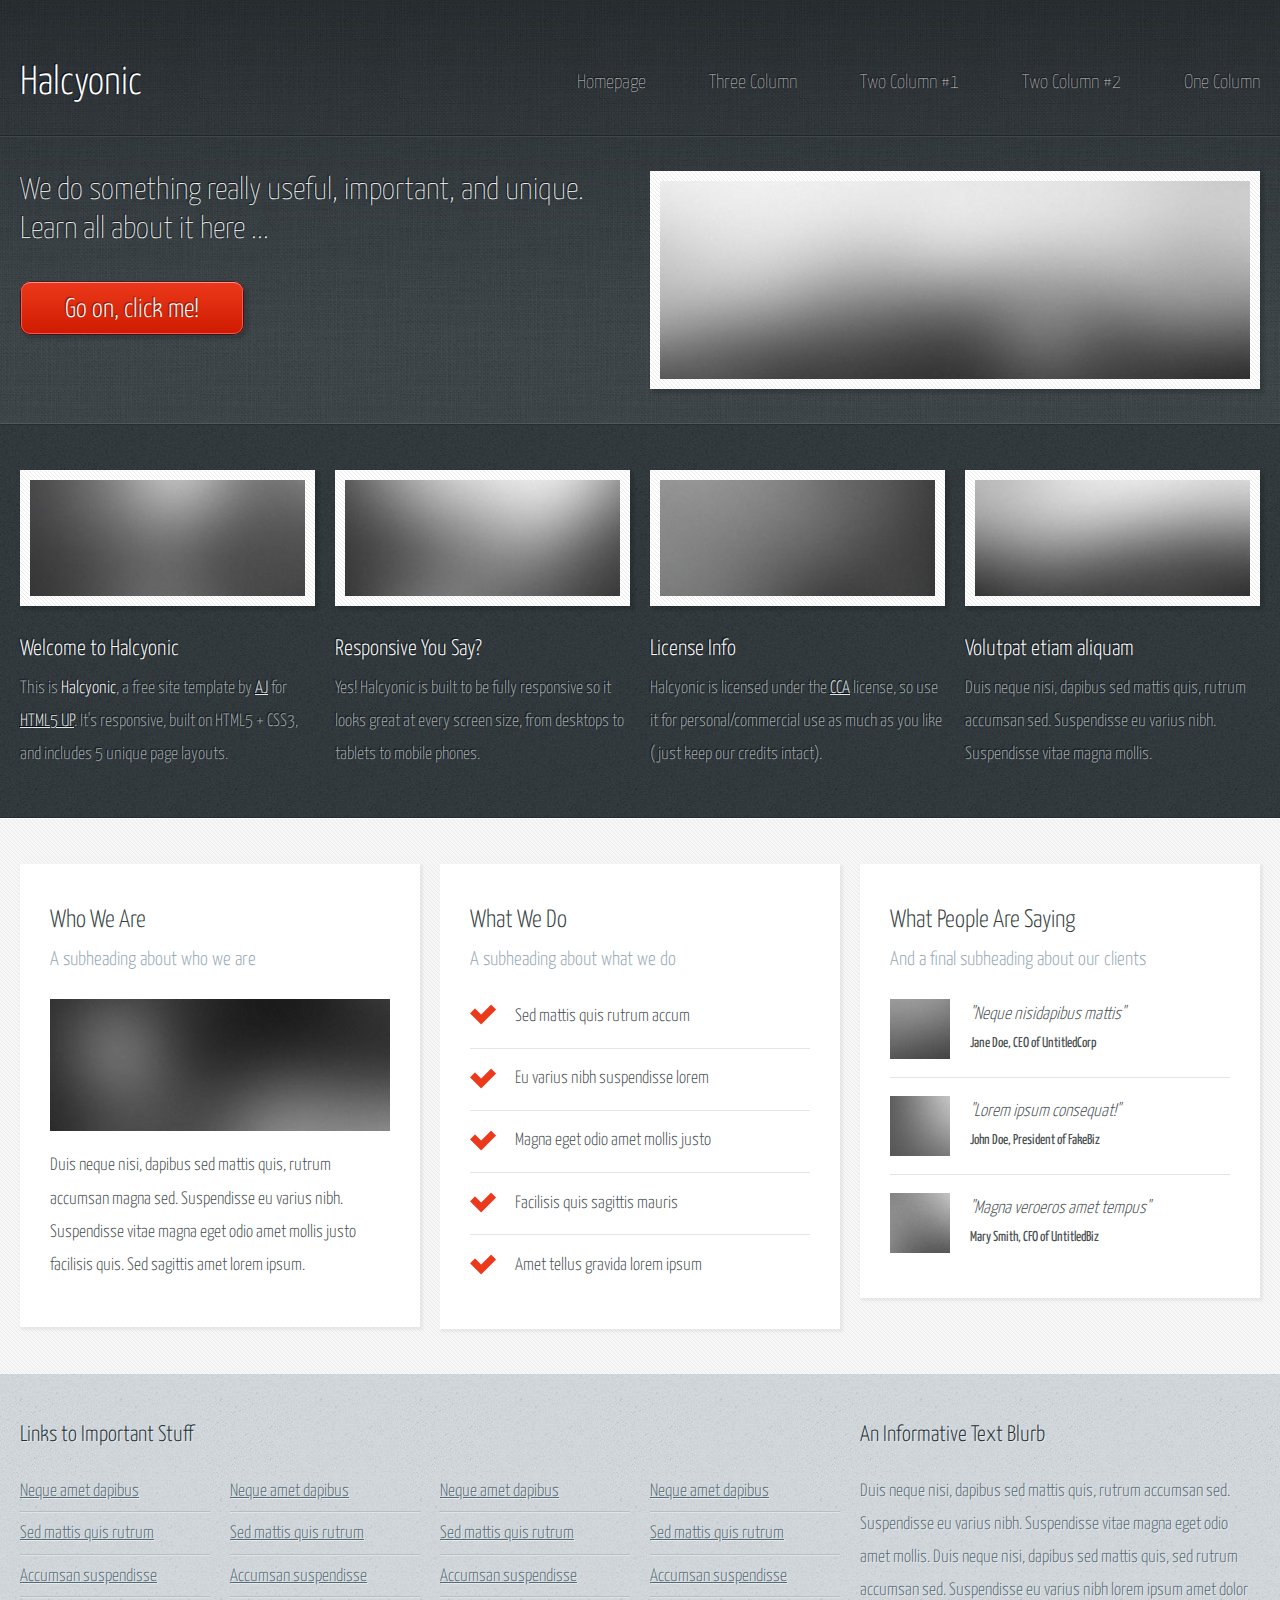
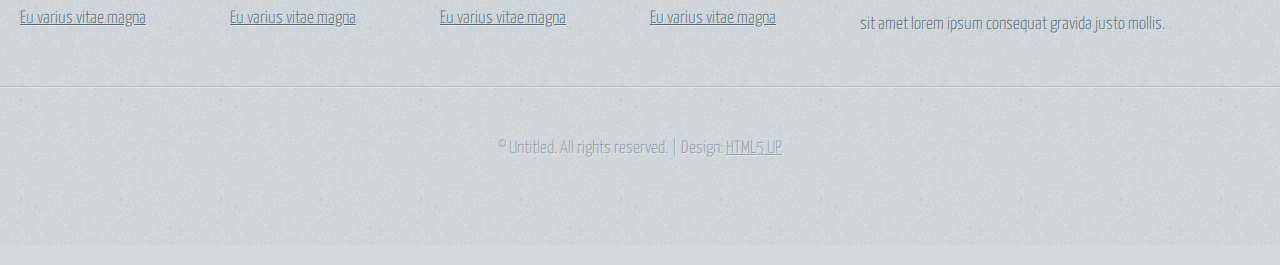
<file: html5up-halcyonic/index.html>
<!DOCTYPE HTML>
<!--
	Halcyonic by HTML5 UP
	html5up.net | @ajlkn
	Free for personal and commercial use under the CCA 3.0 license (html5up.net/license)
-->
<html>
	<head>
		<title>Halcyonic by HTML5 UP</title>
		<meta charset="utf-8" />
		<meta name="viewport" content="width=device-width, initial-scale=1, user-scalable=no" />
		<link rel="stylesheet" href="assets/css/main.css" />
	</head>
	<body>
		<div id="page-wrapper">

			<!-- Header -->
				<section id="header">
					<div class="container">
						<div class="row">
							<div class="col-12">

								<!-- Logo -->
									<h1><a href="index.html" id="logo">Halcyonic</a></h1>

								<!-- Nav -->
									<nav id="nav">
										<a href="index.html">Homepage</a>
										<a href="threecolumn.html">Three Column</a>
										<a href="twocolumn1.html">Two Column #1</a>
										<a href="twocolumn2.html">Two Column #2</a>
										<a href="onecolumn.html">One Column</a>
									</nav>

							</div>
						</div>
					</div>
					<div id="banner">
						<div class="container">
							<div class="row">
								<div class="col-6 col-12-medium">

									<!-- Banner Copy -->
										<p>We do something really useful, important, and unique. Learn all about it here ...</p>
										<a href="#" class="button-large">Go on, click me!</a>

								</div>
								<div class="col-6 col-12-medium imp-medium">

									<!-- Banner Image -->
										<a href="#" class="bordered-feature-image"><img src="images/banner.jpg" alt="" /></a>

								</div>
							</div>
						</div>
					</div>
				</section>

			<!-- Features -->
				<section id="features">
					<div class="container">
						<div class="row">
							<div class="col-3 col-6-medium col-12-small">

								<!-- Feature #1 -->
									<section>
										<a href="#" class="bordered-feature-image"><img src="images/pic01.jpg" alt="" /></a>
										<h2>Welcome to Halcyonic</h2>
										<p>
											This is <strong>Halcyonic</strong>, a free site template
											by <a href="http://twitter.com/ajlkn">AJ</a> for
											<a href="http://html5up.net">HTML5 UP</a>. It's responsive,
											built on HTML5 + CSS3, and includes 5 unique page layouts.
										</p>
									</section>

							</div>
							<div class="col-3 col-6-medium col-12-small">

								<!-- Feature #2 -->
									<section>
										<a href="#" class="bordered-feature-image"><img src="images/pic02.jpg" alt="" /></a>
										<h2>Responsive You Say?</h2>
										<p>
											Yes! Halcyonic is built to be fully responsive so it looks great
											at every screen size, from desktops to tablets to mobile phones.
										</p>
									</section>

							</div>
							<div class="col-3 col-6-medium col-12-small">

								<!-- Feature #3 -->
									<section>
										<a href="#" class="bordered-feature-image"><img src="images/pic03.jpg" alt="" /></a>
										<h2>License Info</h2>
										<p>
											Halcyonic is licensed under the <a href="http://html5up.net/license">CCA</a> license,
											so use it for personal/commercial use as much as you like (just keep
											our credits intact).
										</p>
									</section>

							</div>
							<div class="col-3 col-6-medium col-12-small">

								<!-- Feature #4 -->
									<section>
										<a href="#" class="bordered-feature-image"><img src="images/pic04.jpg" alt="" /></a>
										<h2>Volutpat etiam aliquam</h2>
										<p>
											Duis neque nisi, dapibus sed mattis quis, rutrum accumsan sed. Suspendisse
											eu varius nibh. Suspendisse vitae magna mollis.
										</p>
									</section>

							</div>
						</div>
					</div>
				</section>

			<!-- Content -->
				<section id="content">
					<div class="container">
						<div class="row aln-center">
							<div class="col-4 col-12-medium">

								<!-- Box #1 -->
									<section>
										<header>
											<h2>Who We Are</h2>
											<h3>A subheading about who we are</h3>
										</header>
										<a href="#" class="feature-image"><img src="images/pic05.jpg" alt="" /></a>
										<p>
											Duis neque nisi, dapibus sed mattis quis, rutrum accumsan magna sed.
											Suspendisse eu varius nibh. Suspendisse vitae magna eget odio amet mollis
											justo facilisis quis. Sed sagittis amet lorem ipsum.
										</p>
									</section>

							</div>
							<div class="col-4 col-6-medium col-12-small">

								<!-- Box #2 -->
									<section>
										<header>
											<h2>What We Do</h2>
											<h3>A subheading about what we do</h3>
										</header>
										<ul class="check-list">
											<li>Sed mattis quis rutrum accum</li>
											<li>Eu varius nibh suspendisse lorem</li>
											<li>Magna eget odio amet mollis justo</li>
											<li>Facilisis quis sagittis mauris</li>
											<li>Amet tellus gravida lorem ipsum</li>
										</ul>
									</section>

							</div>
							<div class="col-4 col-6-medium col-12-small">

								<!-- Box #3 -->
									<section>
										<header>
											<h2>What People Are Saying</h2>
											<h3>And a final subheading about our clients</h3>
										</header>
										<ul class="quote-list">
											<li>
												<img src="images/pic06.jpg" alt="" />
												<p>"Neque nisidapibus mattis"</p>
												<span>Jane Doe, CEO of UntitledCorp</span>
											</li>
											<li>
												<img src="images/pic07.jpg" alt="" />
												<p>"Lorem ipsum consequat!"</p>
												<span>John Doe, President of FakeBiz</span>
											</li>
											<li>
												<img src="images/pic08.jpg" alt="" />
												<p>"Magna veroeros amet tempus"</p>
												<span>Mary Smith, CFO of UntitledBiz</span>
											</li>
										</ul>
									</section>

							</div>
						</div>
					</div>
				</section>

			<!-- Footer -->
				<section id="footer">
					<div class="container">
						<div class="row">
							<div class="col-8 col-12-medium">

								<!-- Links -->
									<section>
										<h2>Links to Important Stuff</h2>
										<div>
											<div class="row">
												<div class="col-3 col-12-small">
													<ul class="link-list last-child">
														<li><a href="#">Neque amet dapibus</a></li>
														<li><a href="#">Sed mattis quis rutrum</a></li>
														<li><a href="#">Accumsan suspendisse</a></li>
														<li><a href="#">Eu varius vitae magna</a></li>
													</ul>
												</div>
												<div class="col-3 col-12-small">
													<ul class="link-list last-child">
														<li><a href="#">Neque amet dapibus</a></li>
														<li><a href="#">Sed mattis quis rutrum</a></li>
														<li><a href="#">Accumsan suspendisse</a></li>
														<li><a href="#">Eu varius vitae magna</a></li>
													</ul>
												</div>
												<div class="col-3 col-12-small">
													<ul class="link-list last-child">
														<li><a href="#">Neque amet dapibus</a></li>
														<li><a href="#">Sed mattis quis rutrum</a></li>
														<li><a href="#">Accumsan suspendisse</a></li>
														<li><a href="#">Eu varius vitae magna</a></li>
													</ul>
												</div>
												<div class="col-3 col-12-small">
													<ul class="link-list last-child">
														<li><a href="#">Neque amet dapibus</a></li>
														<li><a href="#">Sed mattis quis rutrum</a></li>
														<li><a href="#">Accumsan suspendisse</a></li>
														<li><a href="#">Eu varius vitae magna</a></li>
													</ul>
												</div>
											</div>
										</div>
									</section>

							</div>
							<div class="col-4 col-12-medium imp-medium">

								<!-- Blurb -->
									<section>
										<h2>An Informative Text Blurb</h2>
										<p>
											Duis neque nisi, dapibus sed mattis quis, rutrum accumsan sed. Suspendisse eu
											varius nibh. Suspendisse vitae magna eget odio amet mollis. Duis neque nisi,
											dapibus sed mattis quis, sed rutrum accumsan sed. Suspendisse eu varius nibh
											lorem ipsum amet dolor sit amet lorem ipsum consequat gravida justo mollis.
										</p>
									</section>

							</div>
						</div>
					</div>
				</section>

			<!-- Copyright -->
				<div id="copyright">
					&copy; Untitled. All rights reserved. | Design: <a href="http://html5up.net">HTML5 UP</a>
				</div>

		</div>

		<!-- Scripts -->
			<script src="assets/js/jquery.min.js"></script>
			<script src="assets/js/browser.min.js"></script>
			<script src="assets/js/breakpoints.min.js"></script>
			<script src="assets/js/util.js"></script>
			<script src="assets/js/main.js"></script>

	</body>
</html>
</file>
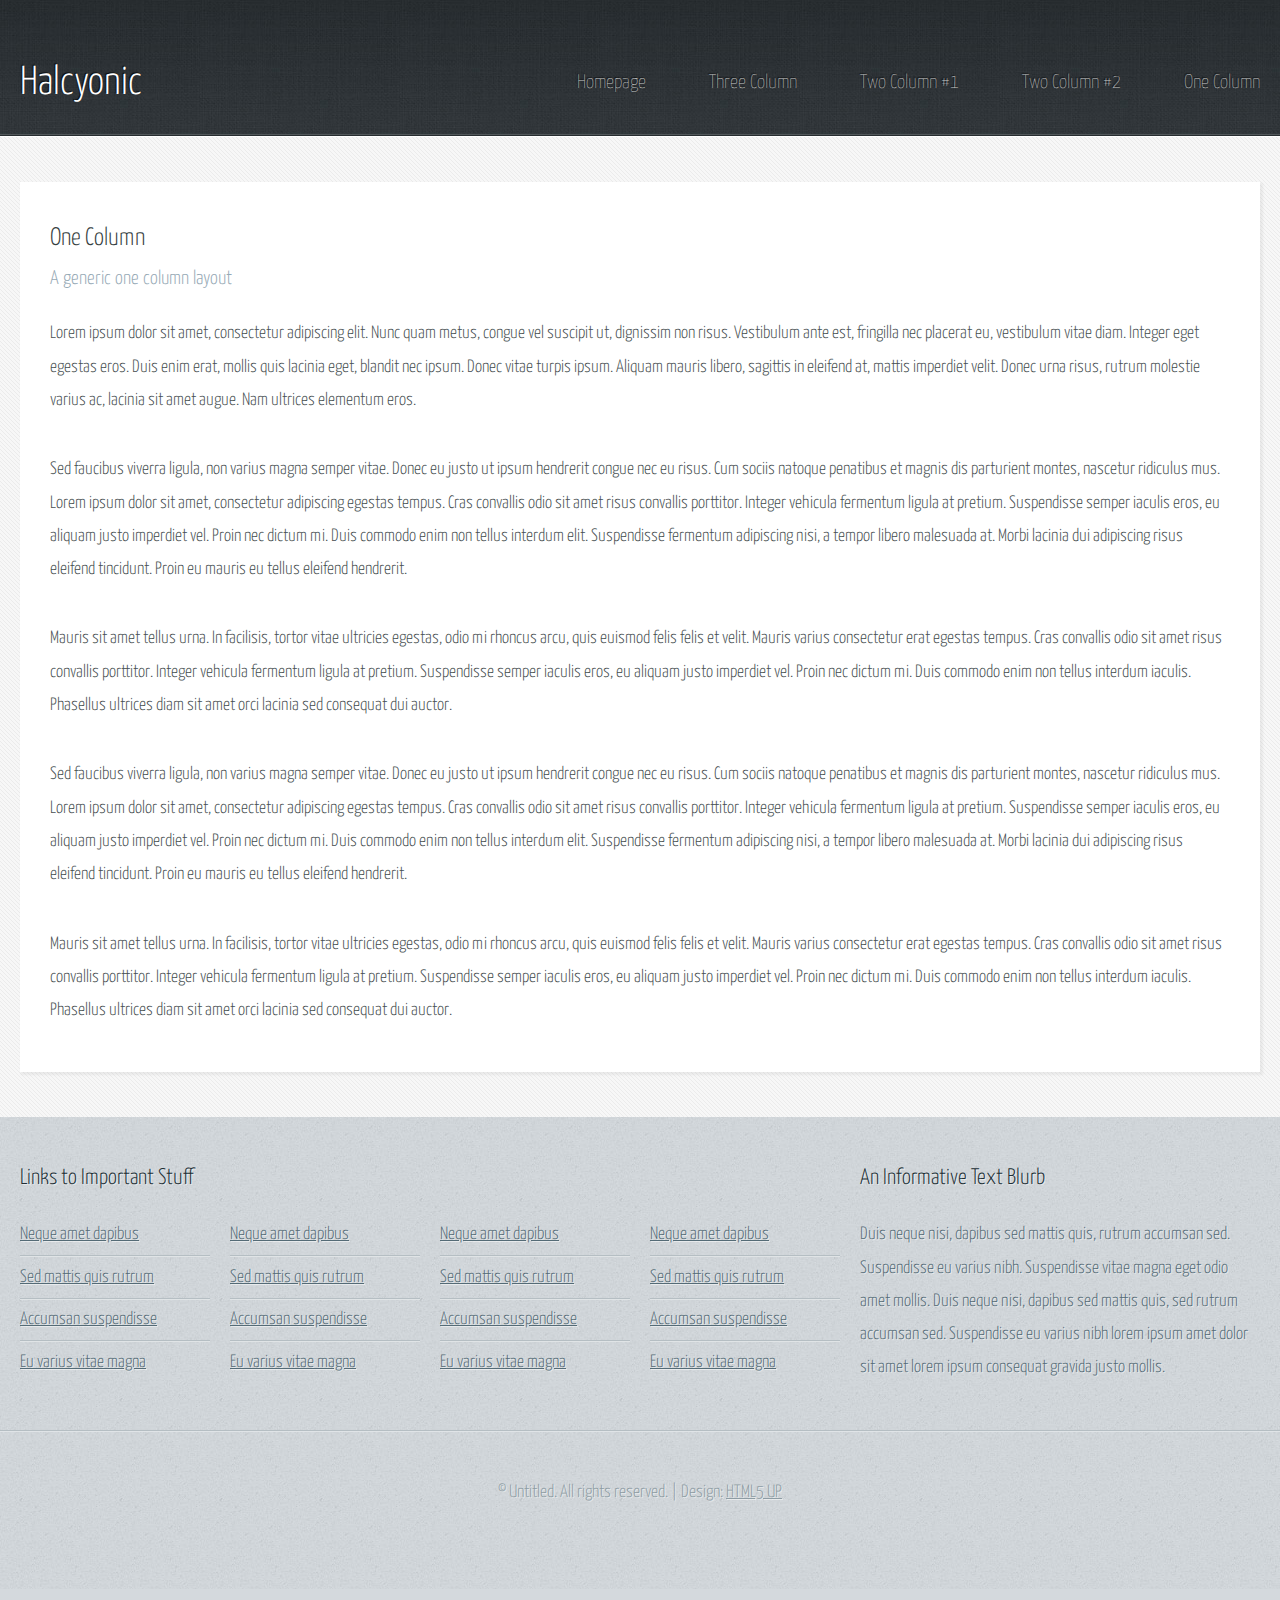
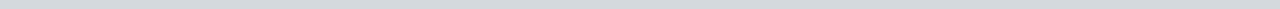
<file: html5up-halcyonic/onecolumn.html>
<!DOCTYPE HTML>
<!--
	Halcyonic by HTML5 UP
	html5up.net | @ajlkn
	Free for personal and commercial use under the CCA 3.0 license (html5up.net/license)
-->
<html>
	<head>
		<title>One Column - Halcyonic by HTML5 UP</title>
		<meta charset="utf-8" />
		<meta name="viewport" content="width=device-width, initial-scale=1, user-scalable=no" />
		<link rel="stylesheet" href="assets/css/main.css" />
	</head>
	<body class="subpage">
		<div id="page-wrapper">

			<!-- Header -->
				<section id="header">
					<div class="container">
						<div class="row">
							<div class="col-12">

								<!-- Logo -->
									<h1><a href="index.html" id="logo">Halcyonic</a></h1>

								<!-- Nav -->
									<nav id="nav">
										<a href="index.html">Homepage</a>
										<a href="threecolumn.html">Three Column</a>
										<a href="twocolumn1.html">Two Column #1</a>
										<a href="twocolumn2.html">Two Column #2</a>
										<a href="onecolumn.html">One Column</a>
									</nav>

							</div>
						</div>
					</div>
				</section>

			<!-- Content -->
				<section id="content">
					<div class="container">
						<div class="row">
							<div class="col-12">

								<!-- Main Content -->
									<section>
										<header>
											<h2>One Column</h2>
											<h3>A generic one column layout</h3>
										</header>
										<p>
											Lorem ipsum dolor sit amet, consectetur adipiscing elit. Nunc quam metus, congue
											vel suscipit ut, dignissim non risus. Vestibulum ante est, fringilla nec placerat
											eu, vestibulum vitae diam. Integer eget egestas eros. Duis enim erat, mollis quis
											lacinia eget, blandit nec ipsum. Donec vitae turpis ipsum. Aliquam mauris libero,
											sagittis in eleifend at, mattis imperdiet velit. Donec urna risus, rutrum molestie
											varius ac, lacinia sit amet augue. Nam ultrices elementum eros.
										</p>
										<p>
											Sed faucibus viverra ligula, non varius magna semper vitae. Donec eu justo ut ipsum
											hendrerit congue nec eu risus. Cum sociis natoque penatibus et magnis dis parturient
											montes, nascetur ridiculus mus. Lorem ipsum dolor sit amet, consectetur adipiscing
											egestas tempus. Cras convallis odio sit amet risus convallis porttitor. Integer
											vehicula fermentum ligula at pretium. Suspendisse semper iaculis eros, eu aliquam
											justo imperdiet vel. Proin nec dictum mi. Duis commodo enim non tellus interdum
											elit. Suspendisse fermentum adipiscing nisi, a tempor libero malesuada at. Morbi
											lacinia dui adipiscing risus eleifend tincidunt. Proin eu mauris eu tellus eleifend
											hendrerit.
										</p>
										<p>
											Mauris sit amet tellus urna. In facilisis, tortor vitae ultricies egestas, odio
											mi rhoncus arcu, quis euismod felis felis et velit. Mauris varius consectetur erat
											egestas tempus. Cras convallis odio sit amet risus convallis porttitor. Integer
											vehicula fermentum ligula at pretium. Suspendisse semper iaculis eros, eu aliquam
											justo imperdiet vel. Proin nec dictum mi. Duis commodo enim non tellus interdum
											iaculis. Phasellus ultrices diam sit amet orci lacinia sed consequat dui auctor.
										</p>
										<p>
											Sed faucibus viverra ligula, non varius magna semper vitae. Donec eu justo ut ipsum
											hendrerit congue nec eu risus. Cum sociis natoque penatibus et magnis dis parturient
											montes, nascetur ridiculus mus. Lorem ipsum dolor sit amet, consectetur adipiscing
											egestas tempus. Cras convallis odio sit amet risus convallis porttitor. Integer
											vehicula fermentum ligula at pretium. Suspendisse semper iaculis eros, eu aliquam
											justo imperdiet vel. Proin nec dictum mi. Duis commodo enim non tellus interdum
											elit. Suspendisse fermentum adipiscing nisi, a tempor libero malesuada at. Morbi
											lacinia dui adipiscing risus eleifend tincidunt. Proin eu mauris eu tellus eleifend
											hendrerit.
										</p>
										<p>
											Mauris sit amet tellus urna. In facilisis, tortor vitae ultricies egestas, odio
											mi rhoncus arcu, quis euismod felis felis et velit. Mauris varius consectetur erat
											egestas tempus. Cras convallis odio sit amet risus convallis porttitor. Integer
											vehicula fermentum ligula at pretium. Suspendisse semper iaculis eros, eu aliquam
											justo imperdiet vel. Proin nec dictum mi. Duis commodo enim non tellus interdum
											iaculis. Phasellus ultrices diam sit amet orci lacinia sed consequat dui auctor.
										</p>
									</section>

							</div>
						</div>
					</div>
				</section>

			<!-- Footer -->
				<section id="footer">
					<div class="container">
						<div class="row">
							<div class="col-8 col-12-medium">

								<!-- Links -->
									<section>
										<h2>Links to Important Stuff</h2>
										<div>
											<div class="row">
												<div class="col-3 col-12-small">
													<ul class="link-list last-child">
														<li><a href="#">Neque amet dapibus</a></li>
														<li><a href="#">Sed mattis quis rutrum</a></li>
														<li><a href="#">Accumsan suspendisse</a></li>
														<li><a href="#">Eu varius vitae magna</a></li>
													</ul>
												</div>
												<div class="col-3 col-12-small">
													<ul class="link-list last-child">
														<li><a href="#">Neque amet dapibus</a></li>
														<li><a href="#">Sed mattis quis rutrum</a></li>
														<li><a href="#">Accumsan suspendisse</a></li>
														<li><a href="#">Eu varius vitae magna</a></li>
													</ul>
												</div>
												<div class="col-3 col-12-small">
													<ul class="link-list last-child">
														<li><a href="#">Neque amet dapibus</a></li>
														<li><a href="#">Sed mattis quis rutrum</a></li>
														<li><a href="#">Accumsan suspendisse</a></li>
														<li><a href="#">Eu varius vitae magna</a></li>
													</ul>
												</div>
												<div class="col-3 col-12-small">
													<ul class="link-list last-child">
														<li><a href="#">Neque amet dapibus</a></li>
														<li><a href="#">Sed mattis quis rutrum</a></li>
														<li><a href="#">Accumsan suspendisse</a></li>
														<li><a href="#">Eu varius vitae magna</a></li>
													</ul>
												</div>
											</div>
										</div>
									</section>

							</div>
							<div class="col-4 col-12-medium imp-medium">

								<!-- Blurb -->
									<section>
										<h2>An Informative Text Blurb</h2>
										<p>
											Duis neque nisi, dapibus sed mattis quis, rutrum accumsan sed. Suspendisse eu
											varius nibh. Suspendisse vitae magna eget odio amet mollis. Duis neque nisi,
											dapibus sed mattis quis, sed rutrum accumsan sed. Suspendisse eu varius nibh
											lorem ipsum amet dolor sit amet lorem ipsum consequat gravida justo mollis.
										</p>
									</section>

							</div>
						</div>
					</div>
				</section>

			<!-- Copyright -->
				<div id="copyright">
					&copy; Untitled. All rights reserved. | Design: <a href="http://html5up.net">HTML5 UP</a>
				</div>

		</div>

		<!-- Scripts -->
			<script src="assets/js/jquery.min.js"></script>
			<script src="assets/js/browser.min.js"></script>
			<script src="assets/js/breakpoints.min.js"></script>
			<script src="assets/js/util.js"></script>
			<script src="assets/js/main.js"></script>

	</body>
</html>
</file>
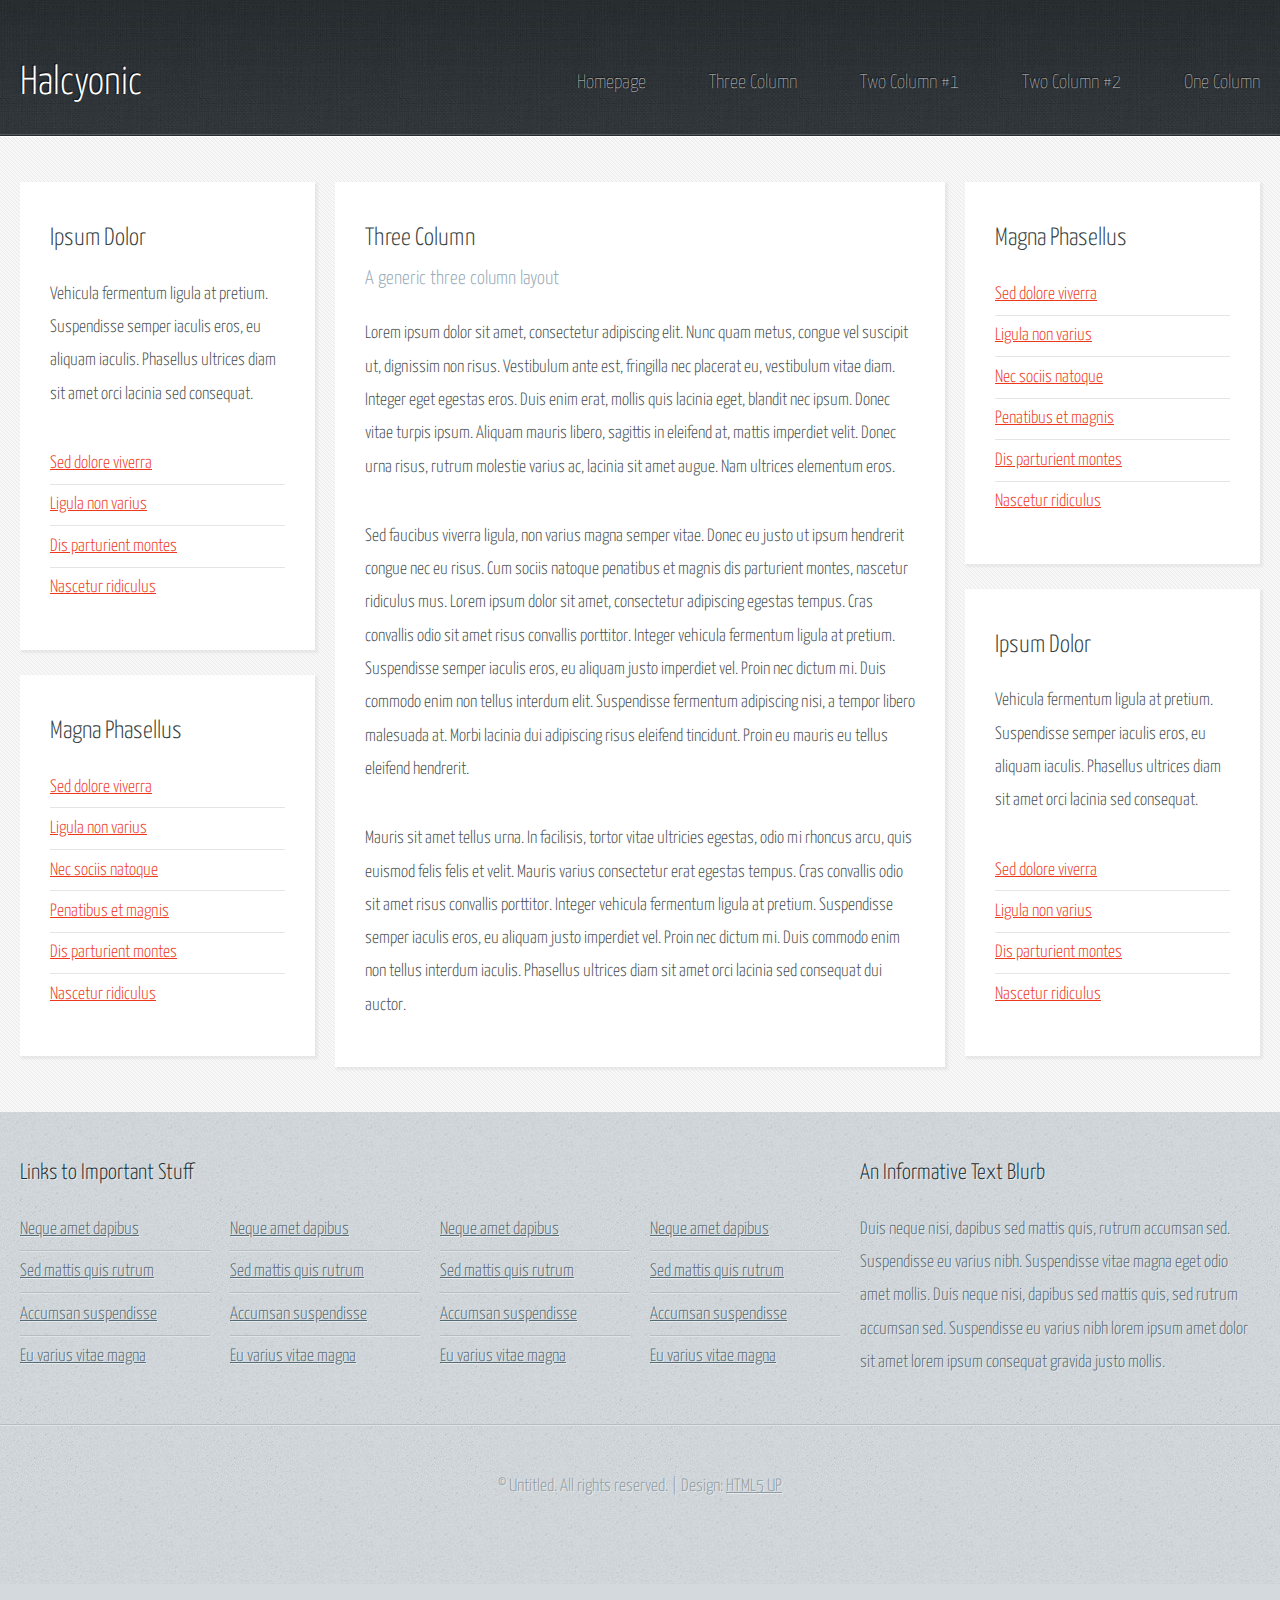
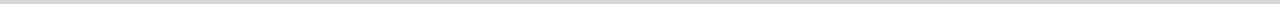
<file: html5up-halcyonic/threecolumn.html>
<!DOCTYPE HTML>
<!--
	Halcyonic by HTML5 UP
	html5up.net | @ajlkn
	Free for personal and commercial use under the CCA 3.0 license (html5up.net/license)
-->
<html>
	<head>
		<title>Three Column - Halcyonic by HTML5 UP</title>
		<meta charset="utf-8" />
		<meta name="viewport" content="width=device-width, initial-scale=1, user-scalable=no" />
		<link rel="stylesheet" href="assets/css/main.css" />
	</head>
	<body class="subpage">
		<div id="page-wrapper">

			<!-- Header -->
				<section id="header">
					<div class="container">
						<div class="row">
							<div class="col-12">

								<!-- Logo -->
									<h1><a href="index.html" id="logo">Halcyonic</a></h1>

								<!-- Nav -->
									<nav id="nav">
										<a href="index.html">Homepage</a>
										<a href="threecolumn.html">Three Column</a>
										<a href="twocolumn1.html">Two Column #1</a>
										<a href="twocolumn2.html">Two Column #2</a>
										<a href="onecolumn.html">One Column</a>
									</nav>

							</div>
						</div>
					</div>
				</section>

			<!-- Content -->
				<section id="content">
					<div class="container">
						<div class="row">
							<div class="col-3 col-12-medium">

								<!-- Left Sidebar -->
									<section>
										<header>
											<h2>Ipsum Dolor</h2>
										</header>
										<p>
											Vehicula fermentum ligula at pretium. Suspendisse semper iaculis eros, eu aliquam
											iaculis. Phasellus ultrices diam sit amet orci lacinia sed consequat.
										</p>
										<ul class="link-list">
											<li><a href="#">Sed dolore viverra</a></li>
											<li><a href="#">Ligula non varius</a></li>
											<li><a href="#">Dis parturient montes</a></li>
											<li><a href="#">Nascetur ridiculus</a></li>
										</ul>
									</section>
									<section>
										<header>
											<h2>Magna Phasellus</h2>
										</header>
										<ul class="link-list">
											<li><a href="#">Sed dolore viverra</a></li>
											<li><a href="#">Ligula non varius</a></li>
											<li><a href="#">Nec sociis natoque</a></li>
											<li><a href="#">Penatibus et magnis</a></li>
											<li><a href="#">Dis parturient montes</a></li>
											<li><a href="#">Nascetur ridiculus</a></li>
										</ul>
									</section>
							</div>
							<div class="col-6 col-12-medium imp-medium">

								<!-- Main Content -->
									<section>
										<header>
											<h2>Three Column</h2>
											<h3>A generic three column layout</h3>
										</header>
										<p>
											Lorem ipsum dolor sit amet, consectetur adipiscing elit. Nunc quam metus, congue
											vel suscipit ut, dignissim non risus. Vestibulum ante est, fringilla nec placerat
											eu, vestibulum vitae diam. Integer eget egestas eros. Duis enim erat, mollis quis
											lacinia eget, blandit nec ipsum. Donec vitae turpis ipsum. Aliquam mauris libero,
											sagittis in eleifend at, mattis imperdiet velit. Donec urna risus, rutrum molestie
											varius ac, lacinia sit amet augue. Nam ultrices elementum eros.
										</p>
										<p>
											Sed faucibus viverra ligula, non varius magna semper vitae. Donec eu justo ut ipsum
											hendrerit congue nec eu risus. Cum sociis natoque penatibus et magnis dis parturient
											montes, nascetur ridiculus mus. Lorem ipsum dolor sit amet, consectetur adipiscing
											egestas tempus. Cras convallis odio sit amet risus convallis porttitor. Integer
											vehicula fermentum ligula at pretium. Suspendisse semper iaculis eros, eu aliquam
											justo imperdiet vel. Proin nec dictum mi. Duis commodo enim non tellus interdum
											elit. Suspendisse fermentum adipiscing nisi, a tempor libero malesuada at. Morbi
											lacinia dui adipiscing risus eleifend tincidunt. Proin eu mauris eu tellus eleifend
											hendrerit.
										</p>
										<p>
											Mauris sit amet tellus urna. In facilisis, tortor vitae ultricies egestas, odio
											mi rhoncus arcu, quis euismod felis felis et velit. Mauris varius consectetur erat
											egestas tempus. Cras convallis odio sit amet risus convallis porttitor. Integer
											vehicula fermentum ligula at pretium. Suspendisse semper iaculis eros, eu aliquam
											justo imperdiet vel. Proin nec dictum mi. Duis commodo enim non tellus interdum
											iaculis. Phasellus ultrices diam sit amet orci lacinia sed consequat dui auctor.
										</p>
									</section>

							</div>
							<div class="col-3 col-12-medium">

								<!-- Right Sidebar -->
									<section>
										<header>
											<h2>Magna Phasellus</h2>
										</header>
										<ul class="link-list">
											<li><a href="#">Sed dolore viverra</a></li>
											<li><a href="#">Ligula non varius</a></li>
											<li><a href="#">Nec sociis natoque</a></li>
											<li><a href="#">Penatibus et magnis</a></li>
											<li><a href="#">Dis parturient montes</a></li>
											<li><a href="#">Nascetur ridiculus</a></li>
										</ul>
									</section>
									<section>
										<header>
											<h2>Ipsum Dolor</h2>
										</header>
										<p>
											Vehicula fermentum ligula at pretium. Suspendisse semper iaculis eros, eu aliquam
											iaculis. Phasellus ultrices diam sit amet orci lacinia sed consequat.
										</p>
										<ul class="link-list">
											<li><a href="#">Sed dolore viverra</a></li>
											<li><a href="#">Ligula non varius</a></li>
											<li><a href="#">Dis parturient montes</a></li>
											<li><a href="#">Nascetur ridiculus</a></li>
										</ul>
									</section>

							</div>
						</div>
					</div>
				</section>

			<!-- Footer -->
				<section id="footer">
					<div class="container">
						<div class="row">
							<div class="col-8 col-12-medium">

								<!-- Links -->
									<section>
										<h2>Links to Important Stuff</h2>
										<div>
											<div class="row">
												<div class="col-3 col-12-small">
													<ul class="link-list last-child">
														<li><a href="#">Neque amet dapibus</a></li>
														<li><a href="#">Sed mattis quis rutrum</a></li>
														<li><a href="#">Accumsan suspendisse</a></li>
														<li><a href="#">Eu varius vitae magna</a></li>
													</ul>
												</div>
												<div class="col-3 col-12-small">
													<ul class="link-list last-child">
														<li><a href="#">Neque amet dapibus</a></li>
														<li><a href="#">Sed mattis quis rutrum</a></li>
														<li><a href="#">Accumsan suspendisse</a></li>
														<li><a href="#">Eu varius vitae magna</a></li>
													</ul>
												</div>
												<div class="col-3 col-12-small">
													<ul class="link-list last-child">
														<li><a href="#">Neque amet dapibus</a></li>
														<li><a href="#">Sed mattis quis rutrum</a></li>
														<li><a href="#">Accumsan suspendisse</a></li>
														<li><a href="#">Eu varius vitae magna</a></li>
													</ul>
												</div>
												<div class="col-3 col-12-small">
													<ul class="link-list last-child">
														<li><a href="#">Neque amet dapibus</a></li>
														<li><a href="#">Sed mattis quis rutrum</a></li>
														<li><a href="#">Accumsan suspendisse</a></li>
														<li><a href="#">Eu varius vitae magna</a></li>
													</ul>
												</div>
											</div>
										</div>
									</section>

							</div>
							<div class="col-4 col-12-medium imp-medium">

								<!-- Blurb -->
									<section>
										<h2>An Informative Text Blurb</h2>
										<p>
											Duis neque nisi, dapibus sed mattis quis, rutrum accumsan sed. Suspendisse eu
											varius nibh. Suspendisse vitae magna eget odio amet mollis. Duis neque nisi,
											dapibus sed mattis quis, sed rutrum accumsan sed. Suspendisse eu varius nibh
											lorem ipsum amet dolor sit amet lorem ipsum consequat gravida justo mollis.
										</p>
									</section>

							</div>
						</div>
					</div>
				</section>

			<!-- Copyright -->
				<div id="copyright">
					&copy; Untitled. All rights reserved. | Design: <a href="http://html5up.net">HTML5 UP</a>
				</div>

		</div>

		<!-- Scripts -->
			<script src="assets/js/jquery.min.js"></script>
			<script src="assets/js/browser.min.js"></script>
			<script src="assets/js/breakpoints.min.js"></script>
			<script src="assets/js/util.js"></script>
			<script src="assets/js/main.js"></script>

	</body>
</html>
</file>
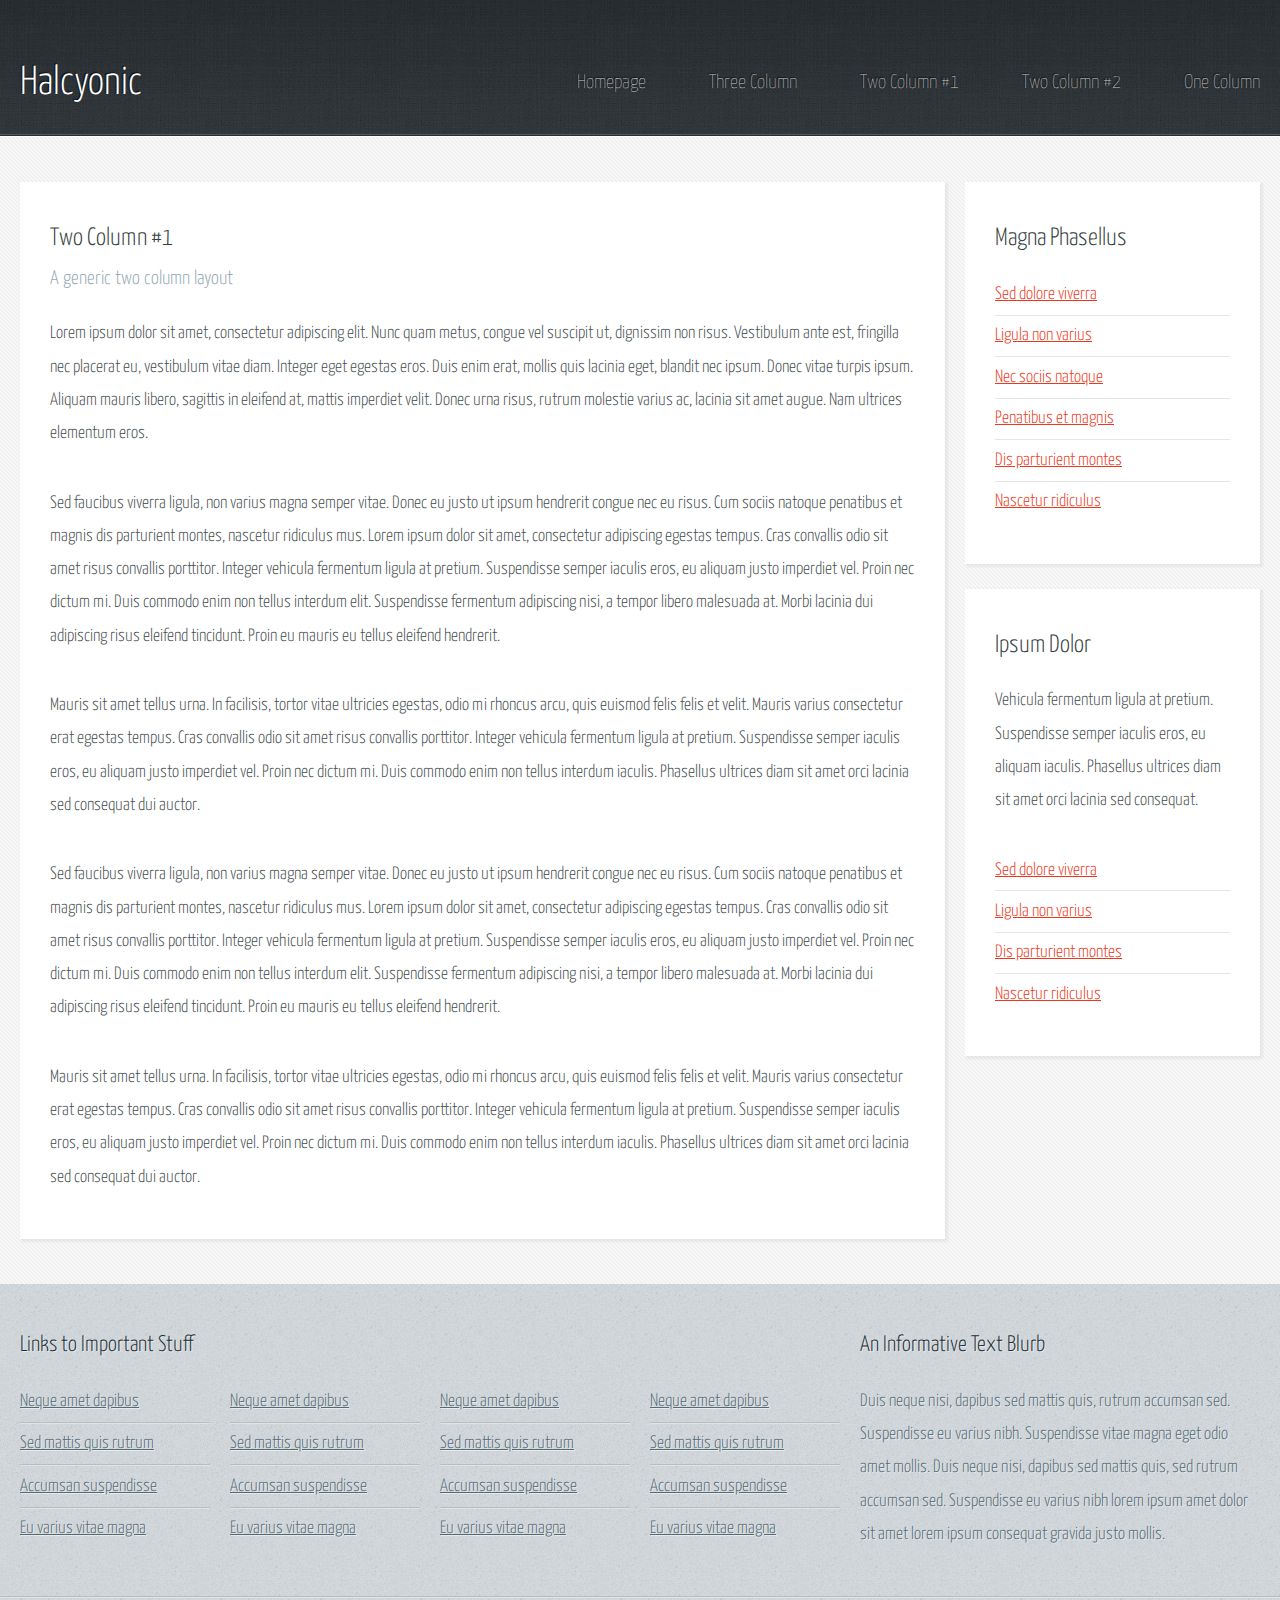
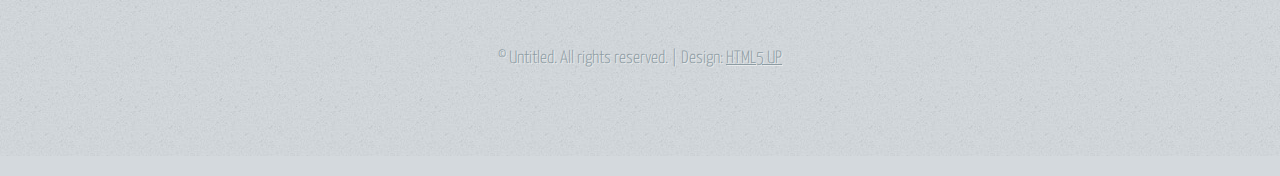
<file: html5up-halcyonic/twocolumn1.html>
<!DOCTYPE HTML>
<!--
	Halcyonic by HTML5 UP
	html5up.net | @ajlkn
	Free for personal and commercial use under the CCA 3.0 license (html5up.net/license)
-->
<html>
	<head>
		<title>Two Column 1 - Halcyonic by HTML5 UP</title>
		<meta charset="utf-8" />
		<meta name="viewport" content="width=device-width, initial-scale=1, user-scalable=no" />
		<link rel="stylesheet" href="assets/css/main.css" />
	</head>
	<body class="subpage">
		<div id="page-wrapper">

			<!-- Header -->
				<section id="header">
					<div class="container">
						<div class="row">
							<div class="col-12">

								<!-- Logo -->
									<h1><a href="index.html" id="logo">Halcyonic</a></h1>

								<!-- Nav -->
									<nav id="nav">
										<a href="index.html">Homepage</a>
										<a href="threecolumn.html">Three Column</a>
										<a href="twocolumn1.html">Two Column #1</a>
										<a href="twocolumn2.html">Two Column #2</a>
										<a href="onecolumn.html">One Column</a>
									</nav>

							</div>
						</div>
					</div>
				</section>

			<!-- Content -->
				<section id="content">
					<div class="container">
						<div class="row">
							<div class="col-9 col-12-medium">

								<!-- Main Content -->
									<section>
										<header>
											<h2>Two Column #1</h2>
											<h3>A generic two column layout</h3>
										</header>
										<p>
											Lorem ipsum dolor sit amet, consectetur adipiscing elit. Nunc quam metus, congue
											vel suscipit ut, dignissim non risus. Vestibulum ante est, fringilla nec placerat
											eu, vestibulum vitae diam. Integer eget egestas eros. Duis enim erat, mollis quis
											lacinia eget, blandit nec ipsum. Donec vitae turpis ipsum. Aliquam mauris libero,
											sagittis in eleifend at, mattis imperdiet velit. Donec urna risus, rutrum molestie
											varius ac, lacinia sit amet augue. Nam ultrices elementum eros.
										</p>
										<p>
											Sed faucibus viverra ligula, non varius magna semper vitae. Donec eu justo ut ipsum
											hendrerit congue nec eu risus. Cum sociis natoque penatibus et magnis dis parturient
											montes, nascetur ridiculus mus. Lorem ipsum dolor sit amet, consectetur adipiscing
											egestas tempus. Cras convallis odio sit amet risus convallis porttitor. Integer
											vehicula fermentum ligula at pretium. Suspendisse semper iaculis eros, eu aliquam
											justo imperdiet vel. Proin nec dictum mi. Duis commodo enim non tellus interdum
											elit. Suspendisse fermentum adipiscing nisi, a tempor libero malesuada at. Morbi
											lacinia dui adipiscing risus eleifend tincidunt. Proin eu mauris eu tellus eleifend
											hendrerit.
										</p>
										<p>
											Mauris sit amet tellus urna. In facilisis, tortor vitae ultricies egestas, odio
											mi rhoncus arcu, quis euismod felis felis et velit. Mauris varius consectetur erat
											egestas tempus. Cras convallis odio sit amet risus convallis porttitor. Integer
											vehicula fermentum ligula at pretium. Suspendisse semper iaculis eros, eu aliquam
											justo imperdiet vel. Proin nec dictum mi. Duis commodo enim non tellus interdum
											iaculis. Phasellus ultrices diam sit amet orci lacinia sed consequat dui auctor.
										</p>
										<p>
											Sed faucibus viverra ligula, non varius magna semper vitae. Donec eu justo ut ipsum
											hendrerit congue nec eu risus. Cum sociis natoque penatibus et magnis dis parturient
											montes, nascetur ridiculus mus. Lorem ipsum dolor sit amet, consectetur adipiscing
											egestas tempus. Cras convallis odio sit amet risus convallis porttitor. Integer
											vehicula fermentum ligula at pretium. Suspendisse semper iaculis eros, eu aliquam
											justo imperdiet vel. Proin nec dictum mi. Duis commodo enim non tellus interdum
											elit. Suspendisse fermentum adipiscing nisi, a tempor libero malesuada at. Morbi
											lacinia dui adipiscing risus eleifend tincidunt. Proin eu mauris eu tellus eleifend
											hendrerit.
										</p>
										<p>
											Mauris sit amet tellus urna. In facilisis, tortor vitae ultricies egestas, odio
											mi rhoncus arcu, quis euismod felis felis et velit. Mauris varius consectetur erat
											egestas tempus. Cras convallis odio sit amet risus convallis porttitor. Integer
											vehicula fermentum ligula at pretium. Suspendisse semper iaculis eros, eu aliquam
											justo imperdiet vel. Proin nec dictum mi. Duis commodo enim non tellus interdum
											iaculis. Phasellus ultrices diam sit amet orci lacinia sed consequat dui auctor.
										</p>
									</section>

							</div>
							<div class="col-3 col-12-medium">

								<!-- Sidebar -->
									<section>
										<header>
											<h2>Magna Phasellus</h2>
										</header>
										<ul class="link-list">
											<li><a href="#">Sed dolore viverra</a></li>
											<li><a href="#">Ligula non varius</a></li>
											<li><a href="#">Nec sociis natoque</a></li>
											<li><a href="#">Penatibus et magnis</a></li>
											<li><a href="#">Dis parturient montes</a></li>
											<li><a href="#">Nascetur ridiculus</a></li>
										</ul>
									</section>
									<section>
										<header>
											<h2>Ipsum Dolor</h2>
										</header>
										<p>
											Vehicula fermentum ligula at pretium. Suspendisse semper iaculis eros, eu aliquam
											iaculis. Phasellus ultrices diam sit amet orci lacinia sed consequat.
										</p>
										<ul class="link-list">
											<li><a href="#">Sed dolore viverra</a></li>
											<li><a href="#">Ligula non varius</a></li>
											<li><a href="#">Dis parturient montes</a></li>
											<li><a href="#">Nascetur ridiculus</a></li>
										</ul>
									</section>

							</div>
						</div>
					</div>
				</section>

			<!-- Footer -->
				<section id="footer">
					<div class="container">
						<div class="row">
							<div class="col-8 col-12-medium">

								<!-- Links -->
									<section>
										<h2>Links to Important Stuff</h2>
										<div>
											<div class="row">
												<div class="col-3 col-12-small">
													<ul class="link-list last-child">
														<li><a href="#">Neque amet dapibus</a></li>
														<li><a href="#">Sed mattis quis rutrum</a></li>
														<li><a href="#">Accumsan suspendisse</a></li>
														<li><a href="#">Eu varius vitae magna</a></li>
													</ul>
												</div>
												<div class="col-3 col-12-small">
													<ul class="link-list last-child">
														<li><a href="#">Neque amet dapibus</a></li>
														<li><a href="#">Sed mattis quis rutrum</a></li>
														<li><a href="#">Accumsan suspendisse</a></li>
														<li><a href="#">Eu varius vitae magna</a></li>
													</ul>
												</div>
												<div class="col-3 col-12-small">
													<ul class="link-list last-child">
														<li><a href="#">Neque amet dapibus</a></li>
														<li><a href="#">Sed mattis quis rutrum</a></li>
														<li><a href="#">Accumsan suspendisse</a></li>
														<li><a href="#">Eu varius vitae magna</a></li>
													</ul>
												</div>
												<div class="col-3 col-12-small">
													<ul class="link-list last-child">
														<li><a href="#">Neque amet dapibus</a></li>
														<li><a href="#">Sed mattis quis rutrum</a></li>
														<li><a href="#">Accumsan suspendisse</a></li>
														<li><a href="#">Eu varius vitae magna</a></li>
													</ul>
												</div>
											</div>
										</div>
									</section>

							</div>
							<div class="col-4 col-12-medium imp-medium">

								<!-- Blurb -->
									<section>
										<h2>An Informative Text Blurb</h2>
										<p>
											Duis neque nisi, dapibus sed mattis quis, rutrum accumsan sed. Suspendisse eu
											varius nibh. Suspendisse vitae magna eget odio amet mollis. Duis neque nisi,
											dapibus sed mattis quis, sed rutrum accumsan sed. Suspendisse eu varius nibh
											lorem ipsum amet dolor sit amet lorem ipsum consequat gravida justo mollis.
										</p>
									</section>

							</div>
						</div>
					</div>
				</section>

			<!-- Copyright -->
				<div id="copyright">
					&copy; Untitled. All rights reserved. | Design: <a href="http://html5up.net">HTML5 UP</a>
				</div>

		</div>

		<!-- Scripts -->
			<script src="assets/js/jquery.min.js"></script>
			<script src="assets/js/browser.min.js"></script>
			<script src="assets/js/breakpoints.min.js"></script>
			<script src="assets/js/util.js"></script>
			<script src="assets/js/main.js"></script>

	</body>
</html>
</file>
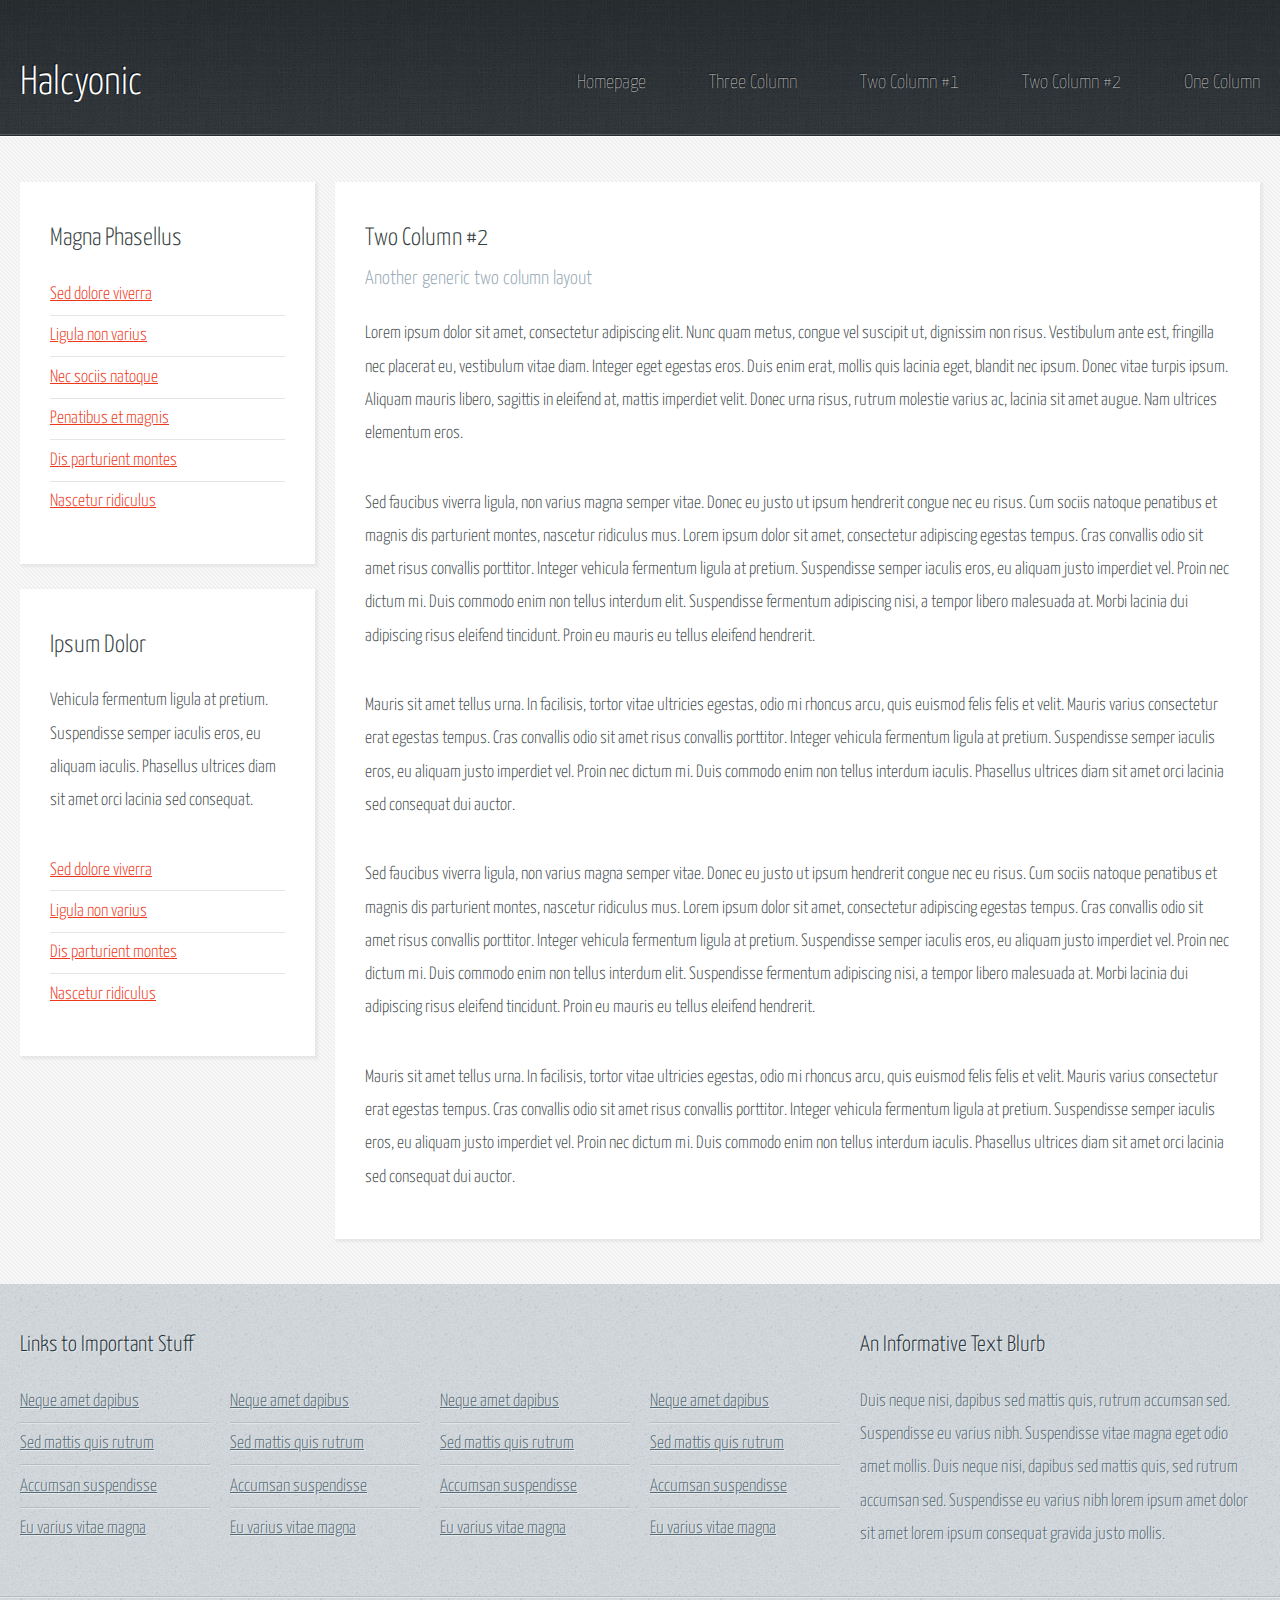
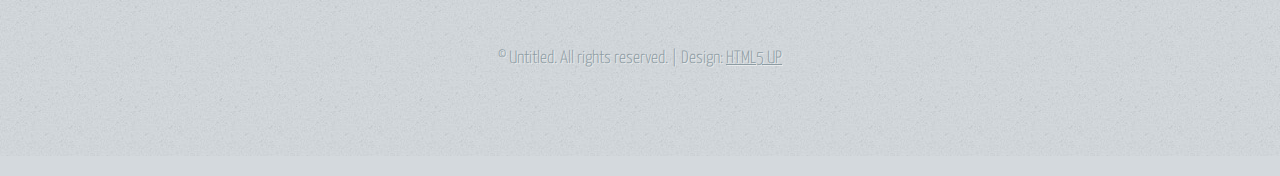
<file: html5up-halcyonic/twocolumn2.html>
<!DOCTYPE HTML>
<!--
	Halcyonic by HTML5 UP
	html5up.net | @ajlkn
	Free for personal and commercial use under the CCA 3.0 license (html5up.net/license)
-->
<html>
	<head>
		<title>Two Column 2 - Halcyonic by HTML5 UP</title>
		<meta charset="utf-8" />
		<meta name="viewport" content="width=device-width, initial-scale=1, user-scalable=no" />
		<link rel="stylesheet" href="assets/css/main.css" />
	</head>
	<body class="subpage">
		<div id="page-wrapper">

			<!-- Header -->
				<section id="header">
					<div class="container">
						<div class="row">
							<div class="col-12">

								<!-- Logo -->
									<h1><a href="index.html" id="logo">Halcyonic</a></h1>

								<!-- Nav -->
									<nav id="nav">
										<a href="index.html">Homepage</a>
										<a href="threecolumn.html">Three Column</a>
										<a href="twocolumn1.html">Two Column #1</a>
										<a href="twocolumn2.html">Two Column #2</a>
										<a href="onecolumn.html">One Column</a>
									</nav>

							</div>
						</div>
					</div>
				</section>

			<!-- Content -->
				<section id="content">
					<div class="container">
						<div class="row">
							<div class="col-3 col-12-medium">

								<!-- Sidebar -->
									<section>
										<header>
											<h2>Magna Phasellus</h2>
										</header>
										<ul class="link-list">
											<li><a href="#">Sed dolore viverra</a></li>
											<li><a href="#">Ligula non varius</a></li>
											<li><a href="#">Nec sociis natoque</a></li>
											<li><a href="#">Penatibus et magnis</a></li>
											<li><a href="#">Dis parturient montes</a></li>
											<li><a href="#">Nascetur ridiculus</a></li>
										</ul>
									</section>
									<section>
										<header>
											<h2>Ipsum Dolor</h2>
										</header>
										<p>
											Vehicula fermentum ligula at pretium. Suspendisse semper iaculis eros, eu aliquam
											iaculis. Phasellus ultrices diam sit amet orci lacinia sed consequat.
										</p>
										<ul class="link-list">
											<li><a href="#">Sed dolore viverra</a></li>
											<li><a href="#">Ligula non varius</a></li>
											<li><a href="#">Dis parturient montes</a></li>
											<li><a href="#">Nascetur ridiculus</a></li>
										</ul>
									</section>

							</div>
							<div class="col-9 col-12-medium imp-medium">

								<!-- Main Content -->
									<section>
										<header>
											<h2>Two Column #2</h2>
											<h3>Another generic two column layout</h3>
										</header>
										<p>
											Lorem ipsum dolor sit amet, consectetur adipiscing elit. Nunc quam metus, congue
											vel suscipit ut, dignissim non risus. Vestibulum ante est, fringilla nec placerat
											eu, vestibulum vitae diam. Integer eget egestas eros. Duis enim erat, mollis quis
											lacinia eget, blandit nec ipsum. Donec vitae turpis ipsum. Aliquam mauris libero,
											sagittis in eleifend at, mattis imperdiet velit. Donec urna risus, rutrum molestie
											varius ac, lacinia sit amet augue. Nam ultrices elementum eros.
										</p>
										<p>
											Sed faucibus viverra ligula, non varius magna semper vitae. Donec eu justo ut ipsum
											hendrerit congue nec eu risus. Cum sociis natoque penatibus et magnis dis parturient
											montes, nascetur ridiculus mus. Lorem ipsum dolor sit amet, consectetur adipiscing
											egestas tempus. Cras convallis odio sit amet risus convallis porttitor. Integer
											vehicula fermentum ligula at pretium. Suspendisse semper iaculis eros, eu aliquam
											justo imperdiet vel. Proin nec dictum mi. Duis commodo enim non tellus interdum
											elit. Suspendisse fermentum adipiscing nisi, a tempor libero malesuada at. Morbi
											lacinia dui adipiscing risus eleifend tincidunt. Proin eu mauris eu tellus eleifend
											hendrerit.
										</p>
										<p>
											Mauris sit amet tellus urna. In facilisis, tortor vitae ultricies egestas, odio
											mi rhoncus arcu, quis euismod felis felis et velit. Mauris varius consectetur erat
											egestas tempus. Cras convallis odio sit amet risus convallis porttitor. Integer
											vehicula fermentum ligula at pretium. Suspendisse semper iaculis eros, eu aliquam
											justo imperdiet vel. Proin nec dictum mi. Duis commodo enim non tellus interdum
											iaculis. Phasellus ultrices diam sit amet orci lacinia sed consequat dui auctor.
										</p>
										<p>
											Sed faucibus viverra ligula, non varius magna semper vitae. Donec eu justo ut ipsum
											hendrerit congue nec eu risus. Cum sociis natoque penatibus et magnis dis parturient
											montes, nascetur ridiculus mus. Lorem ipsum dolor sit amet, consectetur adipiscing
											egestas tempus. Cras convallis odio sit amet risus convallis porttitor. Integer
											vehicula fermentum ligula at pretium. Suspendisse semper iaculis eros, eu aliquam
											justo imperdiet vel. Proin nec dictum mi. Duis commodo enim non tellus interdum
											elit. Suspendisse fermentum adipiscing nisi, a tempor libero malesuada at. Morbi
											lacinia dui adipiscing risus eleifend tincidunt. Proin eu mauris eu tellus eleifend
											hendrerit.
										</p>
										<p>
											Mauris sit amet tellus urna. In facilisis, tortor vitae ultricies egestas, odio
											mi rhoncus arcu, quis euismod felis felis et velit. Mauris varius consectetur erat
											egestas tempus. Cras convallis odio sit amet risus convallis porttitor. Integer
											vehicula fermentum ligula at pretium. Suspendisse semper iaculis eros, eu aliquam
											justo imperdiet vel. Proin nec dictum mi. Duis commodo enim non tellus interdum
											iaculis. Phasellus ultrices diam sit amet orci lacinia sed consequat dui auctor.
										</p>
									</section>

							</div>
						</div>
					</div>
				</section>

			<!-- Footer -->
				<section id="footer">
					<div class="container">
						<div class="row">
							<div class="col-8 col-12-medium">

								<!-- Links -->
									<section>
										<h2>Links to Important Stuff</h2>
										<div>
											<div class="row">
												<div class="col-3 col-12-small">
													<ul class="link-list last-child">
														<li><a href="#">Neque amet dapibus</a></li>
														<li><a href="#">Sed mattis quis rutrum</a></li>
														<li><a href="#">Accumsan suspendisse</a></li>
														<li><a href="#">Eu varius vitae magna</a></li>
													</ul>
												</div>
												<div class="col-3 col-12-small">
													<ul class="link-list last-child">
														<li><a href="#">Neque amet dapibus</a></li>
														<li><a href="#">Sed mattis quis rutrum</a></li>
														<li><a href="#">Accumsan suspendisse</a></li>
														<li><a href="#">Eu varius vitae magna</a></li>
													</ul>
												</div>
												<div class="col-3 col-12-small">
													<ul class="link-list last-child">
														<li><a href="#">Neque amet dapibus</a></li>
														<li><a href="#">Sed mattis quis rutrum</a></li>
														<li><a href="#">Accumsan suspendisse</a></li>
														<li><a href="#">Eu varius vitae magna</a></li>
													</ul>
												</div>
												<div class="col-3 col-12-small">
													<ul class="link-list last-child">
														<li><a href="#">Neque amet dapibus</a></li>
														<li><a href="#">Sed mattis quis rutrum</a></li>
														<li><a href="#">Accumsan suspendisse</a></li>
														<li><a href="#">Eu varius vitae magna</a></li>
													</ul>
												</div>
											</div>
										</div>
									</section>

							</div>
							<div class="col-4 col-12-medium imp-medium">

								<!-- Blurb -->
									<section>
										<h2>An Informative Text Blurb</h2>
										<p>
											Duis neque nisi, dapibus sed mattis quis, rutrum accumsan sed. Suspendisse eu
											varius nibh. Suspendisse vitae magna eget odio amet mollis. Duis neque nisi,
											dapibus sed mattis quis, sed rutrum accumsan sed. Suspendisse eu varius nibh
											lorem ipsum amet dolor sit amet lorem ipsum consequat gravida justo mollis.
										</p>
									</section>

							</div>
						</div>
					</div>
				</section>

			<!-- Copyright -->
				<div id="copyright">
					&copy; Untitled. All rights reserved. | Design: <a href="http://html5up.net">HTML5 UP</a>
				</div>

		</div>

		<!-- Scripts -->
			<script src="assets/js/jquery.min.js"></script>
			<script src="assets/js/browser.min.js"></script>
			<script src="assets/js/breakpoints.min.js"></script>
			<script src="assets/js/util.js"></script>
			<script src="assets/js/main.js"></script>

	</body>
</html>
</file>
<file: html5up-halcyonic/assets/css/main.css>
@import url("https://fonts.googleapis.com/css?family=Yanone+Kaffeesatz:400,300,200");

/*
	Halcyonic by HTML5 UP
	html5up.net | @ajlkn
	Free for personal and commercial use under the CCA 3.0 license (html5up.net/license)
*/

html, body, div, span, applet, object,
iframe, h1, h2, h3, h4, h5, h6, p, blockquote,
pre, a, abbr, acronym, address, big, cite,
code, del, dfn, em, img, ins, kbd, q, s, samp,
small, strike, strong, sub, sup, tt, var, b,
u, i, center, dl, dt, dd, ol, ul, li, fieldset,
form, label, legend, table, caption, tbody,
tfoot, thead, tr, th, td, article, aside,
canvas, details, embed, figure, figcaption,
footer, header, hgroup, menu, nav, output, ruby,
section, summary, time, mark, audio, video {
	margin: 0;
	padding: 0;
	border: 0;
	font-size: 100%;
	font: inherit;
	vertical-align: baseline;}

article, aside, details, figcaption, figure,
footer, header, hgroup, menu, nav, section {
	display: block;}

body {
	line-height: 1;
}

ol, ul {
	list-style: none;
}

blockquote, q {
	quotes: none;
}

	blockquote:before, blockquote:after, q:before, q:after {
		content: '';
		content: none;
	}

table {
	border-collapse: collapse;
	border-spacing: 0;
}

body {
	-webkit-text-size-adjust: none;
}

mark {
	background-color: transparent;
	color: inherit;
}

input::-moz-focus-inner {
	border: 0;
	padding: 0;
}

input, select, textarea {
	-moz-appearance: none;
	-webkit-appearance: none;
	-ms-appearance: none;
	appearance: none;
}

/* Basic */

	html {
		box-sizing: border-box;
	}

	*, *:before, *:after {
		box-sizing: inherit;
	}

	body {
		background: #D4D9DD url("images/bg03.jpg");
		color: #474f51;
		font-size: 13.5pt;
		font-family: 'Yanone Kaffeesatz';
		line-height: 1.85em;
		font-weight: 300;
	}

	input, textarea, select {
		color: #474f51;
		font-size: 13.5pt;
		font-family: 'Yanone Kaffeesatz';
		line-height: 1.85em;
		font-weight: 300;
	}

	ul, ol, p, dl {
		margin: 0 0 2em 0;
	}

	a {
		text-decoration: underline;
	}

		a:hover {
			text-decoration: none;
		}

	section > :last-child,
	section:last-child,
	.last-child {
		margin-bottom: 0 !important;
	}

/* Container */

	.container {
		margin: 0 auto;
		max-width: 100%;
		width: 1200px;
	}

		@media screen and (max-width: 1680px) {

			.container {
				width: 1200px;
			}

		}

		@media screen and (max-width: 1280px) {

			.container {
				width: calc(100% - 40px);
			}

		}

		@media screen and (max-width: 980px) {

			.container {
				width: calc(100% - 50px);
			}

		}

		@media screen and (max-width: 736px) {

			.container {
				width: calc(100% - 40px);
			}

		}

/* Row */

	.row {
		display: flex;
		flex-wrap: wrap;
		box-sizing: border-box;
		align-items: stretch;
	}

		.row > * {
			box-sizing: border-box;
		}

		.row.gtr-uniform > * > :last-child {
			margin-bottom: 0;
		}

		.row.aln-left {
			justify-content: flex-start;
		}

		.row.aln-center {
			justify-content: center;
		}

		.row.aln-right {
			justify-content: flex-end;
		}

		.row.aln-top {
			align-items: flex-start;
		}

		.row.aln-middle {
			align-items: center;
		}

		.row.aln-bottom {
			align-items: flex-end;
		}

		.row > .imp {
			order: -1;
		}

		.row > .col-1 {
			width: 8.33333%;
		}

		.row > .off-1 {
			margin-left: 8.33333%;
		}

		.row > .col-2 {
			width: 16.66667%;
		}

		.row > .off-2 {
			margin-left: 16.66667%;
		}

		.row > .col-3 {
			width: 25%;
		}

		.row > .off-3 {
			margin-left: 25%;
		}

		.row > .col-4 {
			width: 33.33333%;
		}

		.row > .off-4 {
			margin-left: 33.33333%;
		}

		.row > .col-5 {
			width: 41.66667%;
		}

		.row > .off-5 {
			margin-left: 41.66667%;
		}

		.row > .col-6 {
			width: 50%;
		}

		.row > .off-6 {
			margin-left: 50%;
		}

		.row > .col-7 {
			width: 58.33333%;
		}

		.row > .off-7 {
			margin-left: 58.33333%;
		}

		.row > .col-8 {
			width: 66.66667%;
		}

		.row > .off-8 {
			margin-left: 66.66667%;
		}

		.row > .col-9 {
			width: 75%;
		}

		.row > .off-9 {
			margin-left: 75%;
		}

		.row > .col-10 {
			width: 83.33333%;
		}

		.row > .off-10 {
			margin-left: 83.33333%;
		}

		.row > .col-11 {
			width: 91.66667%;
		}

		.row > .off-11 {
			margin-left: 91.66667%;
		}

		.row > .col-12 {
			width: 100%;
		}

		.row > .off-12 {
			margin-left: 100%;
		}

		.row.gtr-0 {
			margin-top: 0px;
			margin-left: 0px;
		}

			.row.gtr-0 > * {
				padding: 0px 0 0 0px;
			}

			.row.gtr-0.gtr-uniform {
				margin-top: 0px;
			}

				.row.gtr-0.gtr-uniform > * {
					padding-top: 0px;
				}

		.row.gtr-25 {
			margin-top: -6.25px;
			margin-left: -6.25px;
		}

			.row.gtr-25 > * {
				padding: 6.25px 0 0 6.25px;
			}

			.row.gtr-25.gtr-uniform {
				margin-top: -6.25px;
			}

				.row.gtr-25.gtr-uniform > * {
					padding-top: 6.25px;
				}

		.row.gtr-50 {
			margin-top: -12.5px;
			margin-left: -12.5px;
		}

			.row.gtr-50 > * {
				padding: 12.5px 0 0 12.5px;
			}

			.row.gtr-50.gtr-uniform {
				margin-top: -12.5px;
			}

				.row.gtr-50.gtr-uniform > * {
					padding-top: 12.5px;
				}

		.row {
			margin-top: -25px;
			margin-left: -25px;
		}

			.row > * {
				padding: 25px 0 0 25px;
			}

			.row.gtr-uniform {
				margin-top: -25px;
			}

				.row.gtr-uniform > * {
					padding-top: 25px;
				}

		.row.gtr-150 {
			margin-top: -37.5px;
			margin-left: -37.5px;
		}

			.row.gtr-150 > * {
				padding: 37.5px 0 0 37.5px;
			}

			.row.gtr-150.gtr-uniform {
				margin-top: -37.5px;
			}

				.row.gtr-150.gtr-uniform > * {
					padding-top: 37.5px;
				}

		.row.gtr-200 {
			margin-top: -50px;
			margin-left: -50px;
		}

			.row.gtr-200 > * {
				padding: 50px 0 0 50px;
			}

			.row.gtr-200.gtr-uniform {
				margin-top: -50px;
			}

				.row.gtr-200.gtr-uniform > * {
					padding-top: 50px;
				}

		@media screen and (max-width: 1680px) {

			.row {
				display: flex;
				flex-wrap: wrap;
				box-sizing: border-box;
				align-items: stretch;
			}

				.row > * {
					box-sizing: border-box;
				}

				.row.gtr-uniform > * > :last-child {
					margin-bottom: 0;
				}

				.row.aln-left {
					justify-content: flex-start;
				}

				.row.aln-center {
					justify-content: center;
				}

				.row.aln-right {
					justify-content: flex-end;
				}

				.row.aln-top {
					align-items: flex-start;
				}

				.row.aln-middle {
					align-items: center;
				}

				.row.aln-bottom {
					align-items: flex-end;
				}

				.row > .imp-xlarge {
					order: -1;
				}

				.row > .col-1-xlarge {
					width: 8.33333%;
				}

				.row > .off-1-xlarge {
					margin-left: 8.33333%;
				}

				.row > .col-2-xlarge {
					width: 16.66667%;
				}

				.row > .off-2-xlarge {
					margin-left: 16.66667%;
				}

				.row > .col-3-xlarge {
					width: 25%;
				}

				.row > .off-3-xlarge {
					margin-left: 25%;
				}

				.row > .col-4-xlarge {
					width: 33.33333%;
				}

				.row > .off-4-xlarge {
					margin-left: 33.33333%;
				}

				.row > .col-5-xlarge {
					width: 41.66667%;
				}

				.row > .off-5-xlarge {
					margin-left: 41.66667%;
				}

				.row > .col-6-xlarge {
					width: 50%;
				}

				.row > .off-6-xlarge {
					margin-left: 50%;
				}

				.row > .col-7-xlarge {
					width: 58.33333%;
				}

				.row > .off-7-xlarge {
					margin-left: 58.33333%;
				}

				.row > .col-8-xlarge {
					width: 66.66667%;
				}

				.row > .off-8-xlarge {
					margin-left: 66.66667%;
				}

				.row > .col-9-xlarge {
					width: 75%;
				}

				.row > .off-9-xlarge {
					margin-left: 75%;
				}

				.row > .col-10-xlarge {
					width: 83.33333%;
				}

				.row > .off-10-xlarge {
					margin-left: 83.33333%;
				}

				.row > .col-11-xlarge {
					width: 91.66667%;
				}

				.row > .off-11-xlarge {
					margin-left: 91.66667%;
				}

				.row > .col-12-xlarge {
					width: 100%;
				}

				.row > .off-12-xlarge {
					margin-left: 100%;
				}

				.row.gtr-0 {
					margin-top: 0px;
					margin-left: 0px;
				}

					.row.gtr-0 > * {
						padding: 0px 0 0 0px;
					}

					.row.gtr-0.gtr-uniform {
						margin-top: 0px;
					}

						.row.gtr-0.gtr-uniform > * {
							padding-top: 0px;
						}

				.row.gtr-25 {
					margin-top: -6.25px;
					margin-left: -6.25px;
				}

					.row.gtr-25 > * {
						padding: 6.25px 0 0 6.25px;
					}

					.row.gtr-25.gtr-uniform {
						margin-top: -6.25px;
					}

						.row.gtr-25.gtr-uniform > * {
							padding-top: 6.25px;
						}

				.row.gtr-50 {
					margin-top: -12.5px;
					margin-left: -12.5px;
				}

					.row.gtr-50 > * {
						padding: 12.5px 0 0 12.5px;
					}

					.row.gtr-50.gtr-uniform {
						margin-top: -12.5px;
					}

						.row.gtr-50.gtr-uniform > * {
							padding-top: 12.5px;
						}

				.row {
					margin-top: -25px;
					margin-left: -25px;
				}

					.row > * {
						padding: 25px 0 0 25px;
					}

					.row.gtr-uniform {
						margin-top: -25px;
					}

						.row.gtr-uniform > * {
							padding-top: 25px;
						}

				.row.gtr-150 {
					margin-top: -37.5px;
					margin-left: -37.5px;
				}

					.row.gtr-150 > * {
						padding: 37.5px 0 0 37.5px;
					}

					.row.gtr-150.gtr-uniform {
						margin-top: -37.5px;
					}

						.row.gtr-150.gtr-uniform > * {
							padding-top: 37.5px;
						}

				.row.gtr-200 {
					margin-top: -50px;
					margin-left: -50px;
				}

					.row.gtr-200 > * {
						padding: 50px 0 0 50px;
					}

					.row.gtr-200.gtr-uniform {
						margin-top: -50px;
					}

						.row.gtr-200.gtr-uniform > * {
							padding-top: 50px;
						}

		}

		@media screen and (max-width: 1280px) {

			.row {
				display: flex;
				flex-wrap: wrap;
				box-sizing: border-box;
				align-items: stretch;
			}

				.row > * {
					box-sizing: border-box;
				}

				.row.gtr-uniform > * > :last-child {
					margin-bottom: 0;
				}

				.row.aln-left {
					justify-content: flex-start;
				}

				.row.aln-center {
					justify-content: center;
				}

				.row.aln-right {
					justify-content: flex-end;
				}

				.row.aln-top {
					align-items: flex-start;
				}

				.row.aln-middle {
					align-items: center;
				}

				.row.aln-bottom {
					align-items: flex-end;
				}

				.row > .imp-large {
					order: -1;
				}

				.row > .col-1-large {
					width: 8.33333%;
				}

				.row > .off-1-large {
					margin-left: 8.33333%;
				}

				.row > .col-2-large {
					width: 16.66667%;
				}

				.row > .off-2-large {
					margin-left: 16.66667%;
				}

				.row > .col-3-large {
					width: 25%;
				}

				.row > .off-3-large {
					margin-left: 25%;
				}

				.row > .col-4-large {
					width: 33.33333%;
				}

				.row > .off-4-large {
					margin-left: 33.33333%;
				}

				.row > .col-5-large {
					width: 41.66667%;
				}

				.row > .off-5-large {
					margin-left: 41.66667%;
				}

				.row > .col-6-large {
					width: 50%;
				}

				.row > .off-6-large {
					margin-left: 50%;
				}

				.row > .col-7-large {
					width: 58.33333%;
				}

				.row > .off-7-large {
					margin-left: 58.33333%;
				}

				.row > .col-8-large {
					width: 66.66667%;
				}

				.row > .off-8-large {
					margin-left: 66.66667%;
				}

				.row > .col-9-large {
					width: 75%;
				}

				.row > .off-9-large {
					margin-left: 75%;
				}

				.row > .col-10-large {
					width: 83.33333%;
				}

				.row > .off-10-large {
					margin-left: 83.33333%;
				}

				.row > .col-11-large {
					width: 91.66667%;
				}

				.row > .off-11-large {
					margin-left: 91.66667%;
				}

				.row > .col-12-large {
					width: 100%;
				}

				.row > .off-12-large {
					margin-left: 100%;
				}

				.row.gtr-0 {
					margin-top: 0px;
					margin-left: 0px;
				}

					.row.gtr-0 > * {
						padding: 0px 0 0 0px;
					}

					.row.gtr-0.gtr-uniform {
						margin-top: 0px;
					}

						.row.gtr-0.gtr-uniform > * {
							padding-top: 0px;
						}

				.row.gtr-25 {
					margin-top: -5px;
					margin-left: -5px;
				}

					.row.gtr-25 > * {
						padding: 5px 0 0 5px;
					}

					.row.gtr-25.gtr-uniform {
						margin-top: -5px;
					}

						.row.gtr-25.gtr-uniform > * {
							padding-top: 5px;
						}

				.row.gtr-50 {
					margin-top: -10px;
					margin-left: -10px;
				}

					.row.gtr-50 > * {
						padding: 10px 0 0 10px;
					}

					.row.gtr-50.gtr-uniform {
						margin-top: -10px;
					}

						.row.gtr-50.gtr-uniform > * {
							padding-top: 10px;
						}

				.row {
					margin-top: -20px;
					margin-left: -20px;
				}

					.row > * {
						padding: 20px 0 0 20px;
					}

					.row.gtr-uniform {
						margin-top: -20px;
					}

						.row.gtr-uniform > * {
							padding-top: 20px;
						}

				.row.gtr-150 {
					margin-top: -30px;
					margin-left: -30px;
				}

					.row.gtr-150 > * {
						padding: 30px 0 0 30px;
					}

					.row.gtr-150.gtr-uniform {
						margin-top: -30px;
					}

						.row.gtr-150.gtr-uniform > * {
							padding-top: 30px;
						}

				.row.gtr-200 {
					margin-top: -40px;
					margin-left: -40px;
				}

					.row.gtr-200 > * {
						padding: 40px 0 0 40px;
					}

					.row.gtr-200.gtr-uniform {
						margin-top: -40px;
					}

						.row.gtr-200.gtr-uniform > * {
							padding-top: 40px;
						}

		}

		@media screen and (max-width: 980px) {

			.row {
				display: flex;
				flex-wrap: wrap;
				box-sizing: border-box;
				align-items: stretch;
			}

				.row > * {
					box-sizing: border-box;
				}

				.row.gtr-uniform > * > :last-child {
					margin-bottom: 0;
				}

				.row.aln-left {
					justify-content: flex-start;
				}

				.row.aln-center {
					justify-content: center;
				}

				.row.aln-right {
					justify-content: flex-end;
				}

				.row.aln-top {
					align-items: flex-start;
				}

				.row.aln-middle {
					align-items: center;
				}

				.row.aln-bottom {
					align-items: flex-end;
				}

				.row > .imp-medium {
					order: -1;
				}

				.row > .col-1-medium {
					width: 8.33333%;
				}

				.row > .off-1-medium {
					margin-left: 8.33333%;
				}

				.row > .col-2-medium {
					width: 16.66667%;
				}

				.row > .off-2-medium {
					margin-left: 16.66667%;
				}

				.row > .col-3-medium {
					width: 25%;
				}

				.row > .off-3-medium {
					margin-left: 25%;
				}

				.row > .col-4-medium {
					width: 33.33333%;
				}

				.row > .off-4-medium {
					margin-left: 33.33333%;
				}

				.row > .col-5-medium {
					width: 41.66667%;
				}

				.row > .off-5-medium {
					margin-left: 41.66667%;
				}

				.row > .col-6-medium {
					width: 50%;
				}

				.row > .off-6-medium {
					margin-left: 50%;
				}

				.row > .col-7-medium {
					width: 58.33333%;
				}

				.row > .off-7-medium {
					margin-left: 58.33333%;
				}

				.row > .col-8-medium {
					width: 66.66667%;
				}

				.row > .off-8-medium {
					margin-left: 66.66667%;
				}

				.row > .col-9-medium {
					width: 75%;
				}

				.row > .off-9-medium {
					margin-left: 75%;
				}

				.row > .col-10-medium {
					width: 83.33333%;
				}

				.row > .off-10-medium {
					margin-left: 83.33333%;
				}

				.row > .col-11-medium {
					width: 91.66667%;
				}

				.row > .off-11-medium {
					margin-left: 91.66667%;
				}

				.row > .col-12-medium {
					width: 100%;
				}

				.row > .off-12-medium {
					margin-left: 100%;
				}

				.row.gtr-0 {
					margin-top: 0px;
					margin-left: 0px;
				}

					.row.gtr-0 > * {
						padding: 0px 0 0 0px;
					}

					.row.gtr-0.gtr-uniform {
						margin-top: 0px;
					}

						.row.gtr-0.gtr-uniform > * {
							padding-top: 0px;
						}

				.row.gtr-25 {
					margin-top: -6.25px;
					margin-left: -6.25px;
				}

					.row.gtr-25 > * {
						padding: 6.25px 0 0 6.25px;
					}

					.row.gtr-25.gtr-uniform {
						margin-top: -6.25px;
					}

						.row.gtr-25.gtr-uniform > * {
							padding-top: 6.25px;
						}

				.row.gtr-50 {
					margin-top: -12.5px;
					margin-left: -12.5px;
				}

					.row.gtr-50 > * {
						padding: 12.5px 0 0 12.5px;
					}

					.row.gtr-50.gtr-uniform {
						margin-top: -12.5px;
					}

						.row.gtr-50.gtr-uniform > * {
							padding-top: 12.5px;
						}

				.row {
					margin-top: -25px;
					margin-left: -25px;
				}

					.row > * {
						padding: 25px 0 0 25px;
					}

					.row.gtr-uniform {
						margin-top: -25px;
					}

						.row.gtr-uniform > * {
							padding-top: 25px;
						}

				.row.gtr-150 {
					margin-top: -37.5px;
					margin-left: -37.5px;
				}

					.row.gtr-150 > * {
						padding: 37.5px 0 0 37.5px;
					}

					.row.gtr-150.gtr-uniform {
						margin-top: -37.5px;
					}

						.row.gtr-150.gtr-uniform > * {
							padding-top: 37.5px;
						}

				.row.gtr-200 {
					margin-top: -50px;
					margin-left: -50px;
				}

					.row.gtr-200 > * {
						padding: 50px 0 0 50px;
					}

					.row.gtr-200.gtr-uniform {
						margin-top: -50px;
					}

						.row.gtr-200.gtr-uniform > * {
							padding-top: 50px;
						}

		}

		@media screen and (max-width: 736px) {

			.row {
				display: flex;
				flex-wrap: wrap;
				box-sizing: border-box;
				align-items: stretch;
			}

				.row > * {
					box-sizing: border-box;
				}

				.row.gtr-uniform > * > :last-child {
					margin-bottom: 0;
				}

				.row.aln-left {
					justify-content: flex-start;
				}

				.row.aln-center {
					justify-content: center;
				}

				.row.aln-right {
					justify-content: flex-end;
				}

				.row.aln-top {
					align-items: flex-start;
				}

				.row.aln-middle {
					align-items: center;
				}

				.row.aln-bottom {
					align-items: flex-end;
				}

				.row > .imp-small {
					order: -1;
				}

				.row > .col-1-small {
					width: 8.33333%;
				}

				.row > .off-1-small {
					margin-left: 8.33333%;
				}

				.row > .col-2-small {
					width: 16.66667%;
				}

				.row > .off-2-small {
					margin-left: 16.66667%;
				}

				.row > .col-3-small {
					width: 25%;
				}

				.row > .off-3-small {
					margin-left: 25%;
				}

				.row > .col-4-small {
					width: 33.33333%;
				}

				.row > .off-4-small {
					margin-left: 33.33333%;
				}

				.row > .col-5-small {
					width: 41.66667%;
				}

				.row > .off-5-small {
					margin-left: 41.66667%;
				}

				.row > .col-6-small {
					width: 50%;
				}

				.row > .off-6-small {
					margin-left: 50%;
				}

				.row > .col-7-small {
					width: 58.33333%;
				}

				.row > .off-7-small {
					margin-left: 58.33333%;
				}

				.row > .col-8-small {
					width: 66.66667%;
				}

				.row > .off-8-small {
					margin-left: 66.66667%;
				}

				.row > .col-9-small {
					width: 75%;
				}

				.row > .off-9-small {
					margin-left: 75%;
				}

				.row > .col-10-small {
					width: 83.33333%;
				}

				.row > .off-10-small {
					margin-left: 83.33333%;
				}

				.row > .col-11-small {
					width: 91.66667%;
				}

				.row > .off-11-small {
					margin-left: 91.66667%;
				}

				.row > .col-12-small {
					width: 100%;
				}

				.row > .off-12-small {
					margin-left: 100%;
				}

				.row.gtr-0 {
					margin-top: 0px;
					margin-left: 0px;
				}

					.row.gtr-0 > * {
						padding: 0px 0 0 0px;
					}

					.row.gtr-0.gtr-uniform {
						margin-top: 0px;
					}

						.row.gtr-0.gtr-uniform > * {
							padding-top: 0px;
						}

				.row.gtr-25 {
					margin-top: -5px;
					margin-left: -5px;
				}

					.row.gtr-25 > * {
						padding: 5px 0 0 5px;
					}

					.row.gtr-25.gtr-uniform {
						margin-top: -5px;
					}

						.row.gtr-25.gtr-uniform > * {
							padding-top: 5px;
						}

				.row.gtr-50 {
					margin-top: -10px;
					margin-left: -10px;
				}

					.row.gtr-50 > * {
						padding: 10px 0 0 10px;
					}

					.row.gtr-50.gtr-uniform {
						margin-top: -10px;
					}

						.row.gtr-50.gtr-uniform > * {
							padding-top: 10px;
						}

				.row {
					margin-top: -20px;
					margin-left: -20px;
				}

					.row > * {
						padding: 20px 0 0 20px;
					}

					.row.gtr-uniform {
						margin-top: -20px;
					}

						.row.gtr-uniform > * {
							padding-top: 20px;
						}

				.row.gtr-150 {
					margin-top: -30px;
					margin-left: -30px;
				}

					.row.gtr-150 > * {
						padding: 30px 0 0 30px;
					}

					.row.gtr-150.gtr-uniform {
						margin-top: -30px;
					}

						.row.gtr-150.gtr-uniform > * {
							padding-top: 30px;
						}

				.row.gtr-200 {
					margin-top: -40px;
					margin-left: -40px;
				}

					.row.gtr-200 > * {
						padding: 40px 0 0 40px;
					}

					.row.gtr-200.gtr-uniform {
						margin-top: -40px;
					}

						.row.gtr-200.gtr-uniform > * {
							padding-top: 40px;
						}

		}

/* Multi-use */

	.link-list li {
		padding: 0.2em 0 0.2em 0;
	}

		.link-list li:first-child {
			padding-top: 0 !important;
			border-top: 0 !important;
		}

		.link-list li:last-child {
			padding-bottom: 0 !important;
			border-bottom: 0 !important;
		}

	.quote-list li {
		padding: 1em 0 1em 0;
		overflow: hidden;
	}

		.quote-list li:first-child {
			padding-top: 0 !important;
			border-top: 0 !important;
		}

		.quote-list li:last-child {
			padding-bottom: 0 !important;
			border-bottom: 0 !important;
		}

		.quote-list li img {
			float: left;
		}

		.quote-list li p {
			margin: 0 0 0 90px;
			font-size: 1.2em;
			font-style: italic;
		}

		.quote-list li span {
			display: block;
			margin-left: 90px;
			font-size: 0.9em;
			font-weight: 400;
		}

	.check-list li {
		padding: 0.7em 0 0.7em 45px;
		font-size: 1.2em;
		background: url("images/icon-checkmark.png") 0px 1.05em no-repeat;
	}

		.check-list li:first-child {
			padding-top: 0 !important;
			border-top: 0 !important;
			background-position: 0 0.3em;
		}

		.check-list li:last-child {
			padding-bottom: 0 !important;
			border-bottom: 0 !important;
		}

	.feature-image {
		display: block;
		margin: 0 0 2em 0;
		outline: 0;
	}

		.feature-image img {
			display: block;
			width: 100%;
		}

	.bordered-feature-image {
		display: block;
		background: #fff url("images/bg04.png");
		padding: 10px;
		box-shadow: 3px 3px 3px 1px rgba(0, 0, 0, 0.15);
		margin: 0 0 1.5em 0;
		outline: 0;
	}

		.bordered-feature-image img {
			display: block;
			width: 100%;
		}

	.button-large {
		background-image: -moz-linear-gradient(top, #ed391b, #ce1a00);
		background-image: -webkit-linear-gradient(top, #ed391b, #ce1a00);
		background-image: -ms-linear-gradient(top, #ed391b, #ce1a00);
		background-image: linear-gradient(top, #ed391b, #ce1a00);
		display: inline-block;
		background-color: #ed391b;
		color: #fff;
		text-decoration: none;
		font-size: 1.75em;
		height: 2em;
		line-height: 2.125em;
		font-weight: 300;
		padding: 0 45px;
		outline: 0;
		border-radius: 10px;
		box-shadow: inset 0px 0px 0px 1px rgba(0, 0, 0, 0.75), inset 0px 2px 0px 0px rgba(255, 192, 192, 0.5), inset 0px 0px 0px 2px rgba(255, 96, 96, 0.85), 3px 3px 3px 1px rgba(0, 0, 0, 0.15);
		text-shadow: -1px -1px 1px rgba(0, 0, 0, 0.5);
	}

		.button-large:hover {
			background-image: -moz-linear-gradient(top, #fd492b, #de2a10);
			background-image: -webkit-linear-gradient(top, #fd492b, #de2a10);
			background-image: -ms-linear-gradient(top, #fd492b, #de2a10);
			background-image: linear-gradient(top, #fd492b, #de2a10);
			background-color: #fd492b;
			box-shadow: inset 0px 0px 0px 1px rgba(0, 0, 0, 0.75), inset 0px 2px 0px 0px rgba(255, 192, 192, 0.5), inset 0px 0px 0px 2px rgba(255, 96, 96, 0.85), 3px 3px 3px 1px rgba(0, 0, 0, 0.15);
		}

		.button-large:active {
			background-image: -moz-linear-gradient(top, #ce1a00, #ed391b);
			background-image: -webkit-linear-gradient(top, #ce1a00, #ed391b);
			background-image: -ms-linear-gradient(top, #ce1a00, #ed391b);
			background-image: linear-gradient(top, #ce1a00, #ed391b);
			background-color: #ce1a00;
			box-shadow: inset 0px 0px 0px 1px rgba(0, 0, 0, 0.75), inset 0px 2px 0px 0px rgba(255, 192, 192, 0.5), inset 0px 0px 0px 2px rgba(255, 96, 96, 0.85), 3px 3px 3px 1px rgba(0, 0, 0, 0.15);
		}

/* Header */

	#header {
		position: relative;
		background: #3B4346 url("images/bg01.jpg");
		border-bottom: solid 1px #272d30;
		box-shadow: inset 0px -1px 0px 0px #51575a;
		text-shadow: -1px -1px 1px rgba(0, 0, 0, 0.75);
	}

		#header > .container {
			position: relative;
			min-height: 155px;
		}

		#header h1 {
			position: absolute;
			left: 0;
			bottom: 35px;
			font-size: 2.75em;
		}

			#header h1 a {
				color: #fff;
				text-decoration: none;
			}

		#header nav {
			position: absolute;
			right: 0;
			bottom: 35px;
			font-weight: 200;
		}

			#header nav a {
				color: #c6c8c8;
				text-decoration: none;
				font-size: 1.4em;
				margin-left: 60px;
				outline: 0;
			}

				#header nav a:hover {
					color: #f6f8f8;
				}

		.subpage #header > .container {
			height: 155px;
		}

/* Banner */

	#banner {
		border-top: solid 1px #222628;
		box-shadow: inset 0px 1px 0px 0px #3e484a;
		padding: 35px 0 35px 0;
		color: #fff;
	}

		#banner .bordered-feature-image {
			margin-bottom: 0;
		}

		#banner p {
			font-size: 2em;
			font-weight: 200;
			line-height: 1.25em;
			padding-right: 1em;
			margin: 0 0 1em 0;
		}

/* Features */

	#features {
		background: #353D40 url("images/bg02.jpg");
		border-bottom: solid 1px #272e31;
		padding: 45px 0 45px 0;
		text-shadow: -1px -1px 1px rgba(0, 0, 0, 0.75);
		color: #a0a8ab;
	}

		#features h2 {
			font-size: 1.25em;
			color: #fff;
			margin: 0 0 0.25em 0;
		}

		#features a {
			color: #e0e8eb;
		}

		#features strong {
			color: #fff;
		}

/* Content */

	#content {
		background: #f7f7f7 url("images/bg04.png");
		border-top: solid 1px #fff;
		padding: 45px 0 45px 0;
	}

		#content section {
			background: #fff;
			padding: 40px 30px 45px 30px;
			box-shadow: 2px 2px 2px 1px rgba(128, 128, 128, 0.1);
			margin: 0 0 25px 0;
		}

		#content h2 {
			font-size: 1.8em;
			color: #373f42;
			margin: 0 0 0.25em 0;
		}

		#content h3 {
			color: #96a9b5;
			font-size: 1.25em;
		}

		#content a {
			color: #ED391B;
		}

		#content header {
			margin: 0 0 2em 0;
		}

		#content .quote-list li {
			border-bottom: solid 1px #e2e6e8;
		}

		#content .link-list li {
			border-bottom: solid 1px #e2e6e8;
		}

		#content .check-list li {
			border-bottom: solid 1px #e2e6e8;
		}

/* Footer */

	#footer {
		padding: 45px 0 45px 0;
		text-shadow: 1px 1px 1px white;
		color: #546b76;
		text-shadow: 1px 1px 0px rgba(255, 255, 255, 0.5);
	}

		#footer h2 {
			font-size: 1.25em;
			color: #212f35;
			margin: 0 0 1em 0;
		}

		#footer a {
			color: #546b76;
		}

		#footer .quote-list li {
			border-top: solid 1px #e0e4e6;
			border-bottom: solid 1px #b5bec3;
		}

		#footer .link-list li {
			border-top: solid 1px #e0e4e6;
			border-bottom: solid 1px #b5bec3;
		}

		#footer .check-list li {
			border-top: solid 1px #e0e4e6;
			border-bottom: solid 1px #b5bec3;
		}

/* Copyright */

	#copyright {
		border-top: solid 1px #b5bec3;
		box-shadow: inset 0px 1px 0px 0px #e0e4e7;
		text-align: center;
		padding: 45px 0 80px 0;
		color: #8d9ca3;
		text-shadow: 1px 1px 0px rgba(255, 255, 255, 0.5);
	}

		#copyright a {
			color: #8d9ca3;
		}

/* Large */

	@media screen and (max-width: 1280px) {

		/* Multi-use */

			.check-list li {
				font-size: 1em;
				line-height: 2em;
			}

			.quote-list li {
				padding: 1em 0 1em 0;
			}

				.quote-list li img {
					width: 60px;
				}

				.quote-list li p {
					margin: 0 0 0 80px;
					font-size: 1em;
					font-style: italic;
					line-height: 1.8em;
				}

				.quote-list li span {
					display: block;
					margin-left: 80px;
					font-size: 0.8em;
					font-weight: 400;
					line-height: 1.8em;
				}

			.feature-image {
				margin: 0 0 1em 0;
			}

			.button-large {
				font-size: 1.5em;
			}

		/* Banner */

			#banner p {
				font-size: 1.75em;
			}

		/* Header */

			#header h1 {
				font-size: 2.25em;
			}

			#header nav a {
				font-size: 1.1em;
			}

		/* Content */

			#content h2 {
				font-size: 1.4em;
			}

			#content h3 {
				font-size: 1.1em;
			}

			#content header {
				margin: 0 0 1.25em 0;
			}

	}

/* Medium */

	#navPanel, #titleBar {
		display: none;
	}

	@media screen and (max-width: 980px) {

		/* Basic */

			html, body {
				overflow-x: hidden;
			}

		/* Header */

			#header {
				text-align: center;
			}

				#header > .container:first-child {
					display: none;
				}

		/* Content */

			#content {
				padding: 25px 0;
			}

		/* Nav */

			#page-wrapper {
				-moz-backface-visibility: hidden;
				-webkit-backface-visibility: hidden;
				-ms-backface-visibility: hidden;
				backface-visibility: hidden;
				-moz-transition: -moz-transform 0.5s ease;
				-webkit-transition: -webkit-transform 0.5s ease;
				-ms-transition: -ms-transform 0.5s ease;
				transition: transform 0.5s ease;
				padding-bottom: 1px;
				padding-top: 44px;
			}

			#titleBar {
				-moz-backface-visibility: hidden;
				-webkit-backface-visibility: hidden;
				-ms-backface-visibility: hidden;
				backface-visibility: hidden;
				-moz-transition: -moz-transform 0.5s ease;
				-webkit-transition: -webkit-transform 0.5s ease;
				-ms-transition: -ms-transform 0.5s ease;
				transition: transform 0.5s ease;
				display: block;
				height: 44px;
				left: 0;
				position: fixed;
				top: 0;
				width: 100%;
				z-index: 10001;
				color: #fff;
				background: url("images/bg04.jpg");
				box-shadow: inset 0px -20px 70px 0px rgba(200, 220, 245, 0.1), inset 0px -1px 0px 0px rgba(255, 255, 255, 0.1), 0px 1px 7px 0px rgba(0, 0, 0, 0.6);
				text-shadow: -1px -1px 1px rgba(0, 0, 0, 0.75);
			}

				#titleBar .title {
					display: block;
					text-align: center;
					font-size: 1.2em;
					font-weight: 400;
					line-height: 48px;
				}

				#titleBar .toggle {
					position: absolute;
					left: 0;
					top: 0;
					width: 80px;
					height: 60px;
				}

					#titleBar .toggle:after {
						content: '';
						display: block;
						position: absolute;
						top: 6px;
						left: 6px;
						color: #fff;
						background: rgba(255, 255, 255, 0.025);
						box-shadow: inset 0px 1px 0px 0px rgba(255, 255, 255, 0.1), inset 0px 0px 0px 1px rgba(255, 255, 255, 0.05), inset 0px -8px 10px 0px rgba(0, 0, 0, 0.15), 0px 1px 2px 0px rgba(0, 0, 0, 0.25);
						text-shadow: -1px -1px 1px black;
						width: 49px;
						height: 31px;
						border-radius: 8px;
					}

					#titleBar .toggle:before {
						content: '';
						position: absolute;
						width: 20px;
						height: 30px;
						background: url("images/mobileUI-site-nav-opener-bg.svg");
						top: 15px;
						left: 20px;
						z-index: 1;
						opacity: 0.25;
					}

					#titleBar .toggle:active:after {
						background: rgba(255, 255, 255, 0.05);
					}

			#navPanel {
				-moz-backface-visibility: hidden;
				-webkit-backface-visibility: hidden;
				-ms-backface-visibility: hidden;
				backface-visibility: hidden;
				-moz-transform: translateX(-275px);
				-webkit-transform: translateX(-275px);
				-ms-transform: translateX(-275px);
				transform: translateX(-275px);
				-moz-transition: -moz-transform 0.5s ease;
				-webkit-transition: -webkit-transform 0.5s ease;
				-ms-transition: -ms-transform 0.5s ease;
				transition: transform 0.5s ease;
				display: block;
				height: 100%;
				left: 0;
				overflow-y: auto;
				position: fixed;
				top: 0;
				width: 275px;
				z-index: 10002;
				background: url("images/bg04.jpg");
				box-shadow: inset -1px 0px 0px 0px rgba(255, 255, 255, 0.25), inset -2px 0px 25px 0px rgba(0, 0, 0, 0.5);
				text-shadow: -1px -1px 1px black;
			}

				#navPanel .link {
					display: block;
					color: #fff;
					text-decoration: none;
					font-size: 1.25em;
					line-height: 2em;
					padding: 0.625em 1.5em 0.325em 1.5em;
					border-top: solid 1px #373d40;
					border-bottom: solid 1px rgba(0, 0, 0, 0.4);
				}

					#navPanel .link:first-child {
						border-top: 0;
					}

					#navPanel .link:last-child {
						border-bottom: 0;
					}

			body.navPanel-visible #page-wrapper {
				-moz-transform: translateX(275px);
				-webkit-transform: translateX(275px);
				-ms-transform: translateX(275px);
				transform: translateX(275px);
			}

			body.navPanel-visible #titleBar {
				-moz-transform: translateX(275px);
				-webkit-transform: translateX(275px);
				-ms-transform: translateX(275px);
				transform: translateX(275px);
			}

			body.navPanel-visible #navPanel {
				-moz-transform: translateX(0);
				-webkit-transform: translateX(0);
				-ms-transform: translateX(0);
				transform: translateX(0);
			}

	}

/* Small */

	@media screen and (max-width: 736px) {

		/* Basic */

			body, input, textarea, select {
				font-size: 13pt;
				line-height: 1.4em;
			}

		/* Multi-use */

			.link-list li {
				padding: 0.75em 0 0.75em 0;
			}

			.quote-list li p {
				margin-bottom: 0.5em;
			}

			.check-list li {
				font-size: 1em;
			}

			.button-large {
				width: 100%;
			}

		/* Banner */

			#banner p {
				font-size: 1.25em;
				font-weight: 200;
				line-height: 1.25em;
				margin: 0 0 1em 0;
			}

		/* Content */

			#content section {
				padding: 30px 20px;
			}

			#content h2 {
				font-size: 1.25em;
			}

			#content h3 {
				font-size: 1em;
			}

			#content header {
				margin: 0 0 1.25em 0;
			}

		/* Footer */

			#footer .link-list {
				margin: 0 0 10px 0 !important;
			}

		/* Copyright */

			#copyright {
				padding: 20px 30px;
			}

	}
</file>
